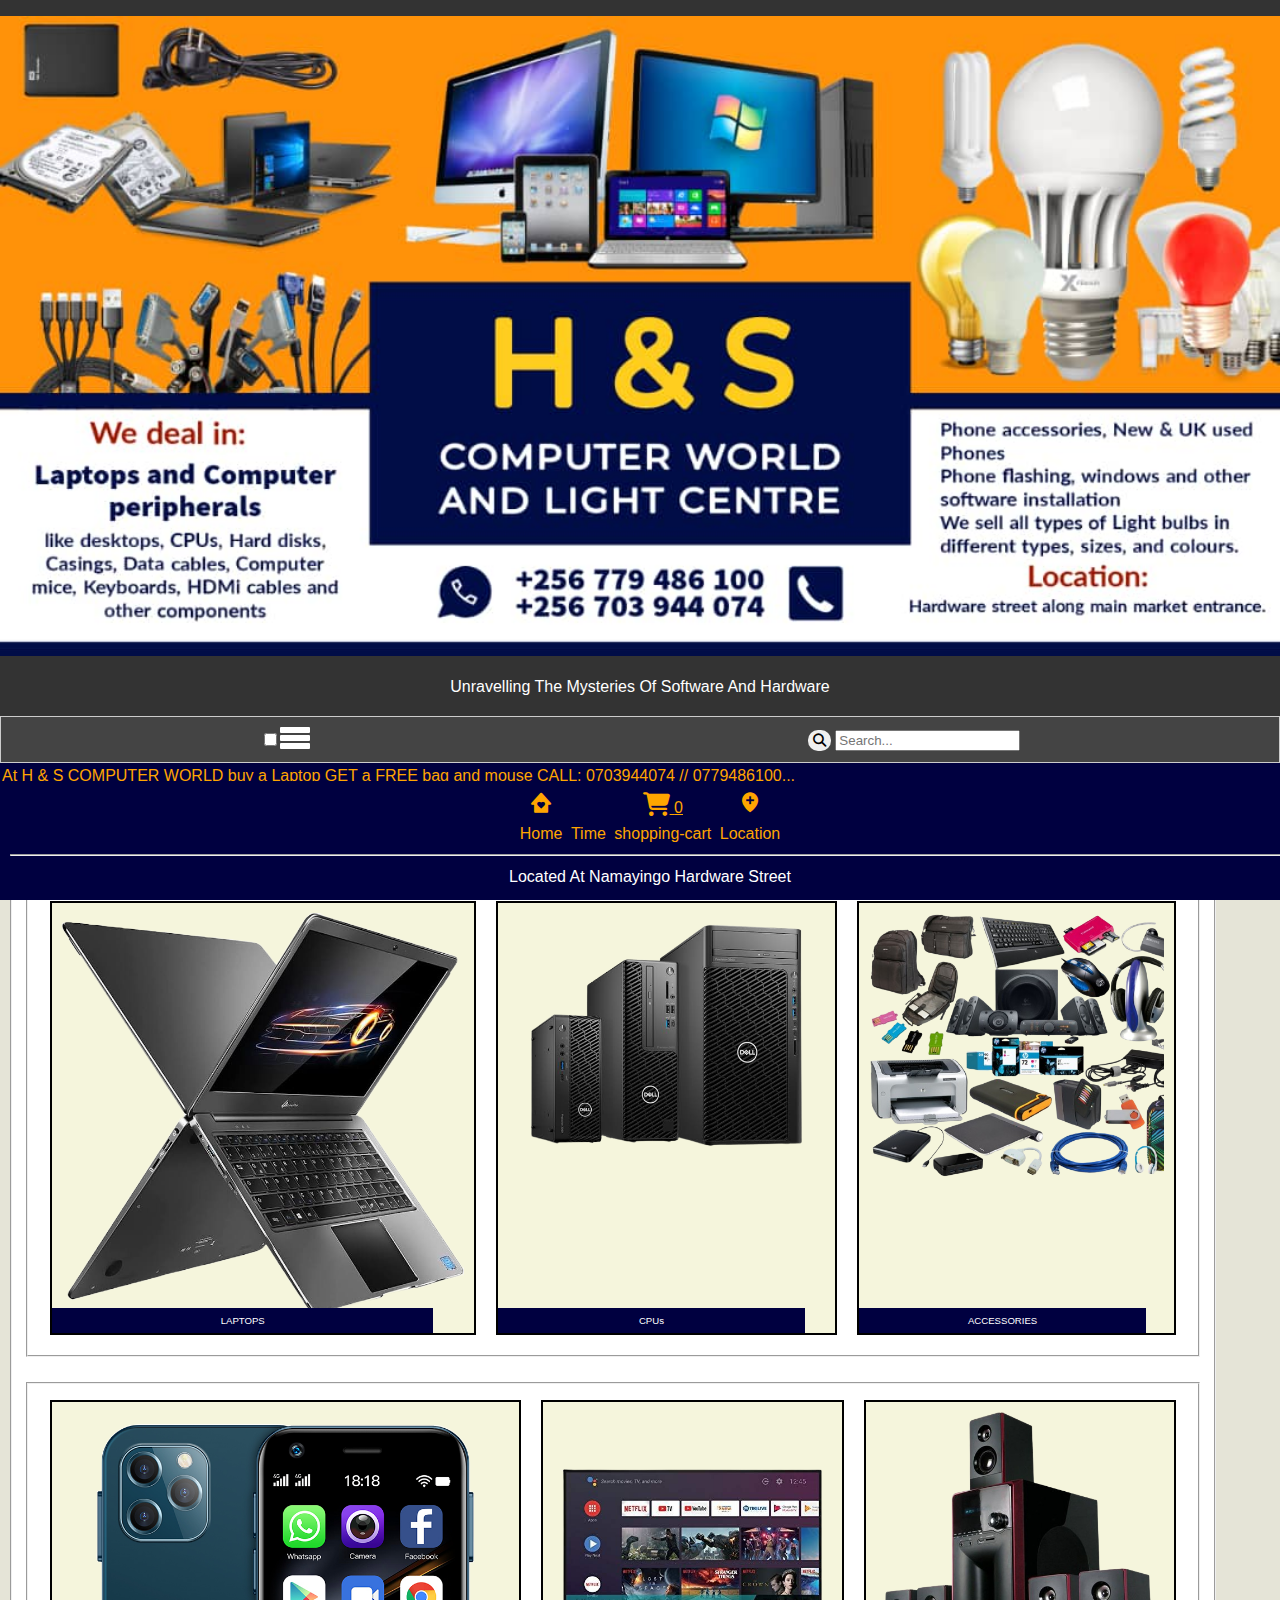
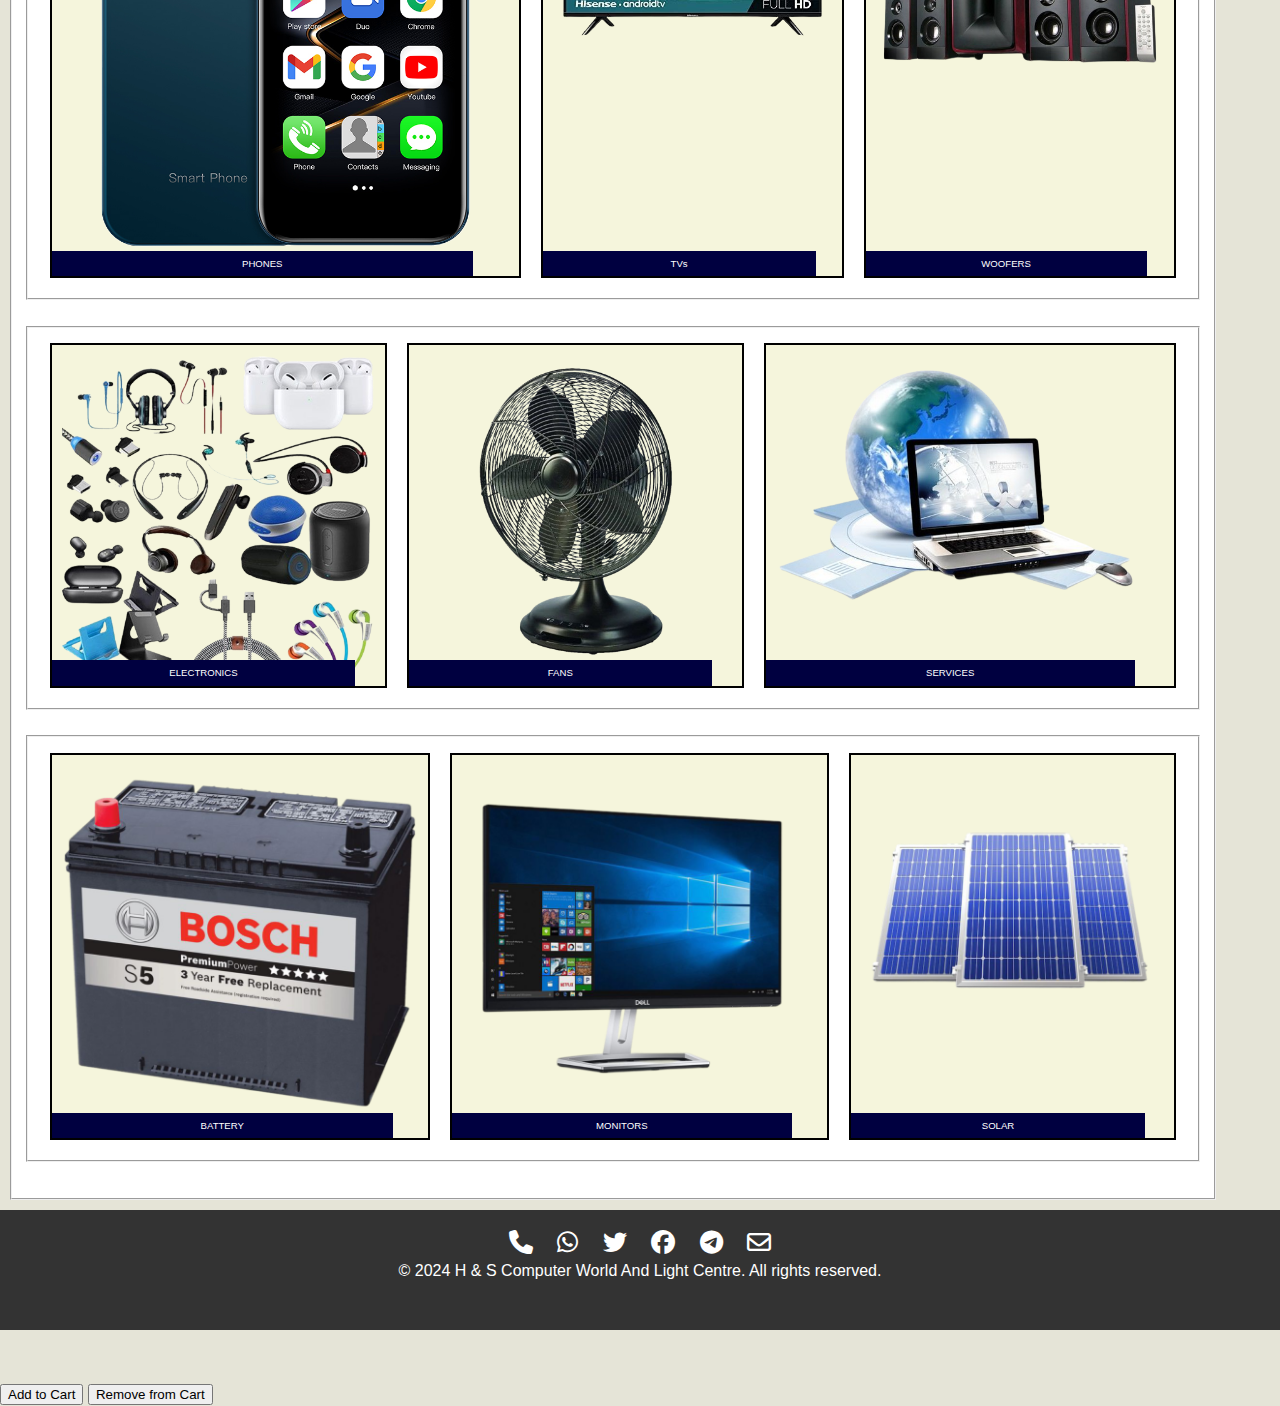
<file: index.html>
<!DOCTYPE html>
<html lang="en">
<head>
  <meta charset="UTF-8">
  <meta name="viewport" content="width=device-width, initial-scale=1.0">
  <title>H & S COMPUTER WORLD AND LIGHT CENTER</title>
  <link rel="stylesheet" href="stylesheet.css">
	<link rel="stylesheet" href="https://cdnjs.cloudflare.com/ajax/libs/font-awesome/5.15.3/css/all.min.css">
<link href='https://unpkg.com/boxicons@2.1.4/css/boxicons.min.css' rel='stylesheet'>
<link href='https://cdnjs.cloudflare.com/ajax/libs/font-awesome/6.6.0/css/all.min.css' rel='stylesheet'>

<script src="javascript.js"></script>

</head>
<body>
  <header>
    <h1> <img src = "IMG-20230722-WA0009.jpg" class="header-image"
     style="width: 100%; max-width: 100%;"
     style="width: 100%; max-width: 1600px;" media="(min-width: 350px)"
		 style= "height: 140px;"></h1>
    <p>Unravelling The Mysteries Of Software And Hardware</p>
     </header>  
<nav class="navbar">
<div class="container">	 
       <input type="checkbox" id="menu-toggle">
<label for="menu-toggle" class="hamburger">
  <span></span>
  <span></span>
  <span></span>
</label>
<div class="menu-links">
  <ul>
  <hr>
    <li><a href="index.html"><i class='bx bxs-home-heart'></i></i> Home</a></li>
	<hr>
    <li><a href="services.html"><i class="fa-brands fa-servicestack"></i></i> Services</a></li>
	<hr>
    <li><a href="about.html"><i class="fas fa-info"></i></i> About Us</a></li>
	<hr>
	    <li><a href="news.html"><i class='bx bxs-news'></i></i></i> News</a></li>
		<hr>
		    <li><a href="contact.html"><i class='bx bxs-contact'></i></i> Contact Us</a></li>
			
  </ul>
</div>
</div>
		<div class="Box">
  <button class="search-button">
    <i class="fas fa-search"></i> <!-- Use 'fas' instead of 'fa' for solid icons -->
  </button>
  <input type="text" id="search-input" placeholder="Search...">
  <div id="search-results"></div>
</div>

 
	</div>
  </nav>
	<legend style="background-color: #000040; margin-bottom: -35px;">
	<div class="moving-messages">
  <span>At H & S COMPUTER WORLD buy a Laptop GET a FREE bag and mouse CALL: 0703944074 //  0779486100...</span>
	</div> </legend>
  
    <fieldset style = "background-color: #333; width: 94%; margin-top: 10px; text-align: center; margin-right: 10px; margin-left: 10px;" >
	<h2 style ="color: white; font-size: 20px; margin-bottom: -25px;">OUR PRODUCTS AND SERVICES</h2><br></fieldset>
	 
	<fieldset style="background-color: white; margin-left: 10px; width: 92%; margin-right: 10px; margin-top: 10px; margin-bottom: 10px;" >  
  <br>
<fieldset>
	  	<div class="image-gallery">
		<div class="image-container" style="background-color: #f5f5dc;">
		
			<a href="laptops.html"> <img src="lap1.png" alt="Image 1"> </a>
			<div class="image-description" style="font-size:60%;">LAPTOPS</div>
		</div>
		<div class="image-container" style="background-color: #f5f5dc;">
			<a href="laptops.html"><img src="cpu1.png" alt="Image 2"> </a>
<div class="image-description" style="font-size:60%;">CPUs</div> 
		</div>
		<div class="image-container" style="background-color: #f5f5dc;">
			<img src="acc.png" alt="Image 3">
			<div class="image-description" style="font-size:60%;">ACCESSORIES</div>
		</div>
	</div>
</fieldset>
<br>
</p>

<fieldset>
<div class="image-gallery">
		<div class="image-container" style="background-color: #f5f5dc;">
		
			<a href="laptops.html"> <img src="phon1.png" alt="Image 1"> </a>
			<div class="image-description" style="font-size:60%;">PHONES</div>
		</div>
		<div class="image-container" style="background-color: #f5f5dc;">
			<a href="laptops.html"><img src="tvs.png" alt="Image 2"> </a>
<div class="image-description" style="font-size:60%;">TVs</div> 
		</div>
		<div class="image-container" style="background-color: #f5f5dc;">
			<img src="woofer.png" alt="Image 3">
			<div class="image-description" style="font-size:60%;">WOOFERS</div>
		</div>
	</div>
    
	  </fieldset >
	  <br>
	<fieldset>
<div class="image-gallery">
		<div class="image-container" style="background-color: #f5f5dc;">
		
			<a href="laptops.html"> <img src="electric.png" alt="Image 1"> </a>
			<div class="image-description" style="font-size:60%;">ELECTRONICS</div>
		</div>
		<div class="image-container" style="background-color: #f5f5dc;">
		
			<a href="laptops.html"> <img src="fan.png" alt="Image 1"> </a>
			<div class="image-description" style="font-size:60%;">FANS</div>
		</div>
		<div class="image-container" style="background-color: #f5f5dc;">
		
			<a href="laptops.html"> <img src="service.png" alt="Image 1"> </a>
			<div class="image-description" style="font-size:60%;">SERVICES</div>
		</div>
		
	</div>

    
	  </fieldset > <br>
	  <fieldset>
<div class="image-gallery">
		<div class="image-container" style="background-color: #f5f5dc;">
		
			<a href="laptops.html"> <img src="TJJ.png" alt="Image 1"> </a>
			<div class="image-description" style="font-size:60%;">BATTERY</div>
		</div>
		<div class="image-container" style="background-color: #f5f5dc;">
		
			<a href="laptops.html"> <img src="KHU.png" alt="Image 1"> </a>
			<div class="image-description" style="font-size:60%;">MONITORS</div>
		</div>
		<div class="image-container" style="background-color: #f5f5dc;">
		
			<a href="laptops.html"> <img src="SRH.png" alt="Image 1"> </a>
			<div class="image-description" style="font-size:60%;">SOLAR</div>
		</div>
		
	</div>

    
	  </fieldset > <br>
  </fieldset>
  
  <footer class="footer">
  <ul class="social-icons">
    <li><a href="tel:+256701095903"><i class="fas fa-phone"></i></a></li>
    <li><a href="https://chat.whatsapp.com/F1IRU1AucerI3TTk86q33o"><i class="fab fa-whatsapp"></i></a></li>
    <li><a href="https://twitter.com/sandemo28178000?t=6Z3G1-TTltlOrrAasp8LZA&s=09"><i class="fab fa-twitter"></i></a></li>
    <li><a href="https://facebook.com/groups/2350859638540746/"><i class="fab fa-facebook"></i></a></li>
    <li><a href="https://t.me/+QwJIkHl54C9mNGFk"><i class="fab fa-telegram"></i></a></li>
    <li><a href="mailto:sandemoses16@gmail.com"><i class="far fa-envelope"></i></a></li>
  </ul>
    <p>&copy; 2024 H & S Computer World And Light Centre. All rights reserved.</p><br>
	  
  </footer>

	<br> <br>
  
  <footer class="sticky-footer">
  <ul>
    <li><a href="index.html" style="color: orange;"> <i class='bx bxs-home-heart' style="color: orange;"></i></i><br> <p style="color: orange;">  </p></a>Home</li>
	<li><div class="clock">
  <p id="time"></p>
</div>Time </li>

<li> <a href="#" id="cart-icon" style="color: orange;">
  <i class="fa fa-shopping-cart" style="color: orange;"></i>
  <span id="cart-count">0</span>
</a><br> shopping-cart
</li>

<li><a href="map.html" style="color: orange;"> <i class='bx bxs-location-plus' style="color: orange;"></i></i><br> <p style="color: orange;">  </p></a>Location</li>
  </ul> <hr>
  
  <p style="color: white;"> Located At Namayingo Hardware Street </p>
</footer>
<button onclick="addItemToCart()">Add to Cart</button>
<button onclick="removeItemFromCart()">Remove from Cart</button>
</body>
</html>
</file>
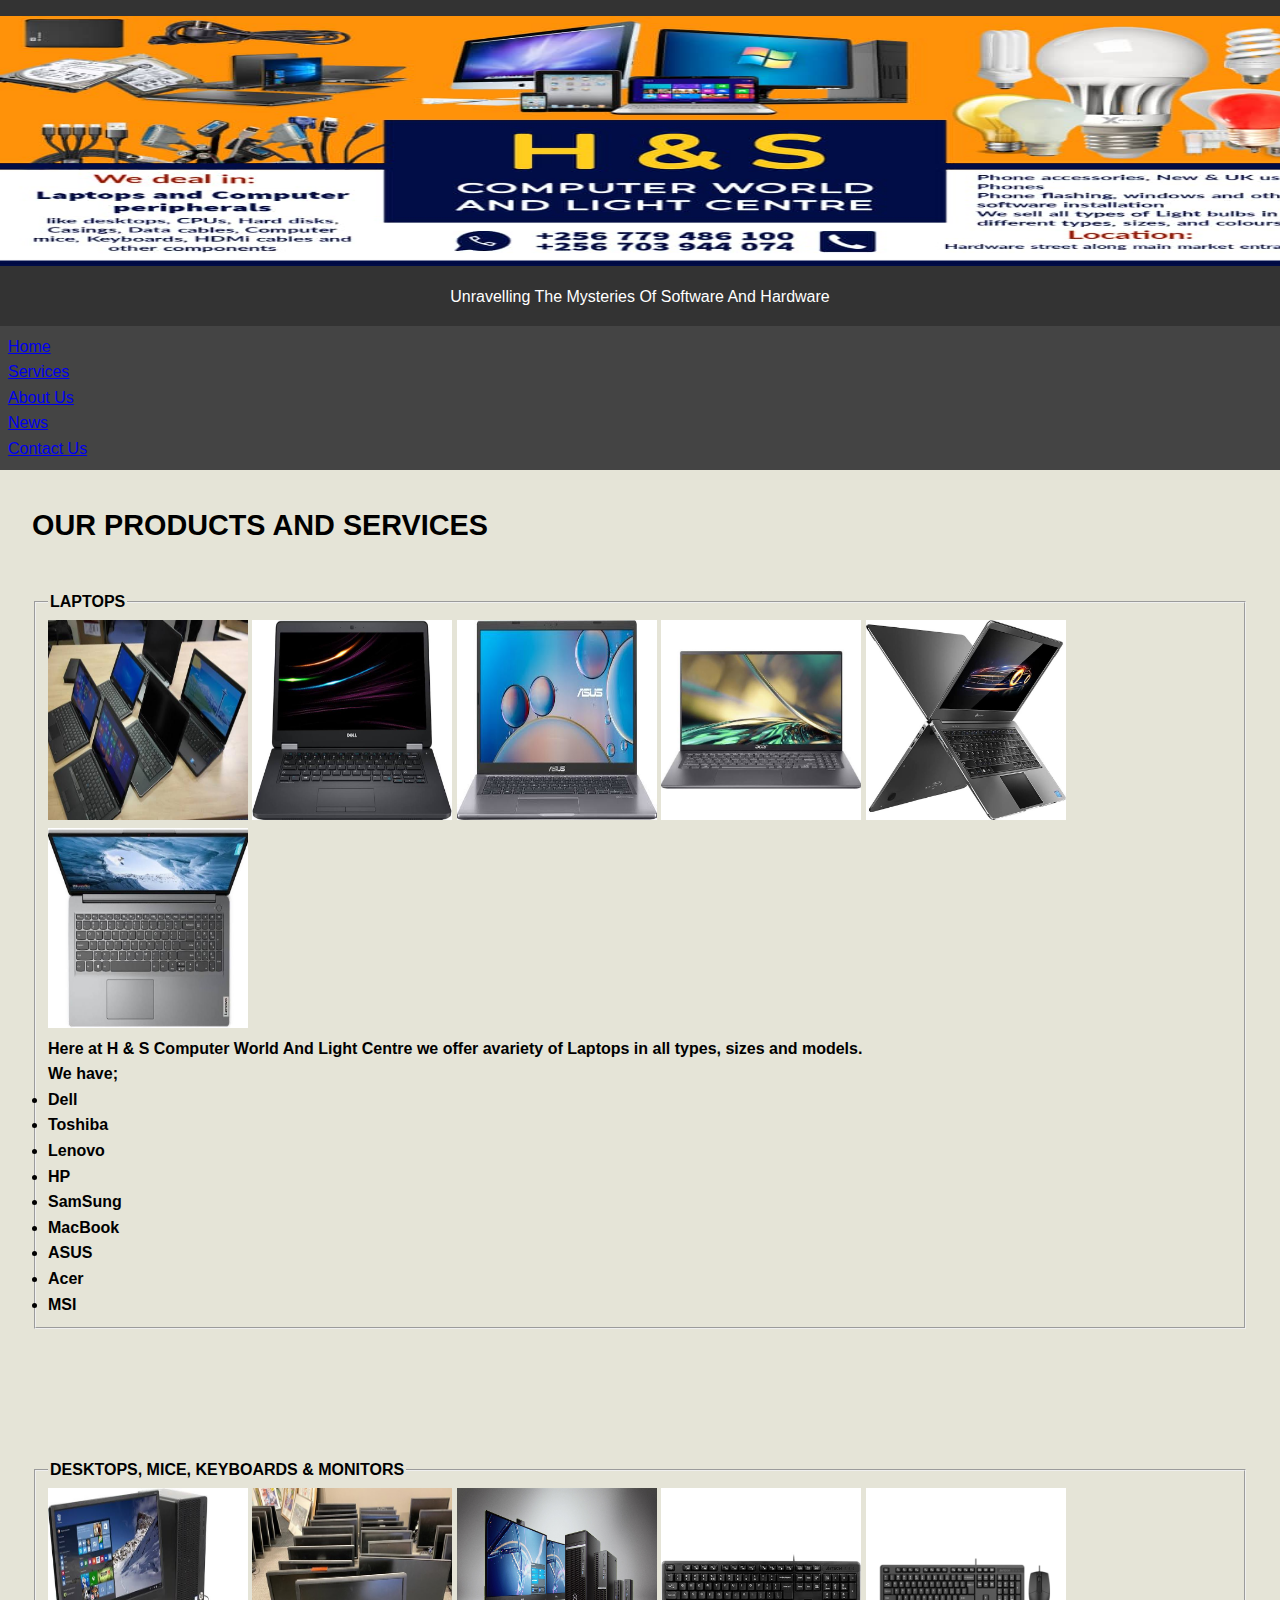
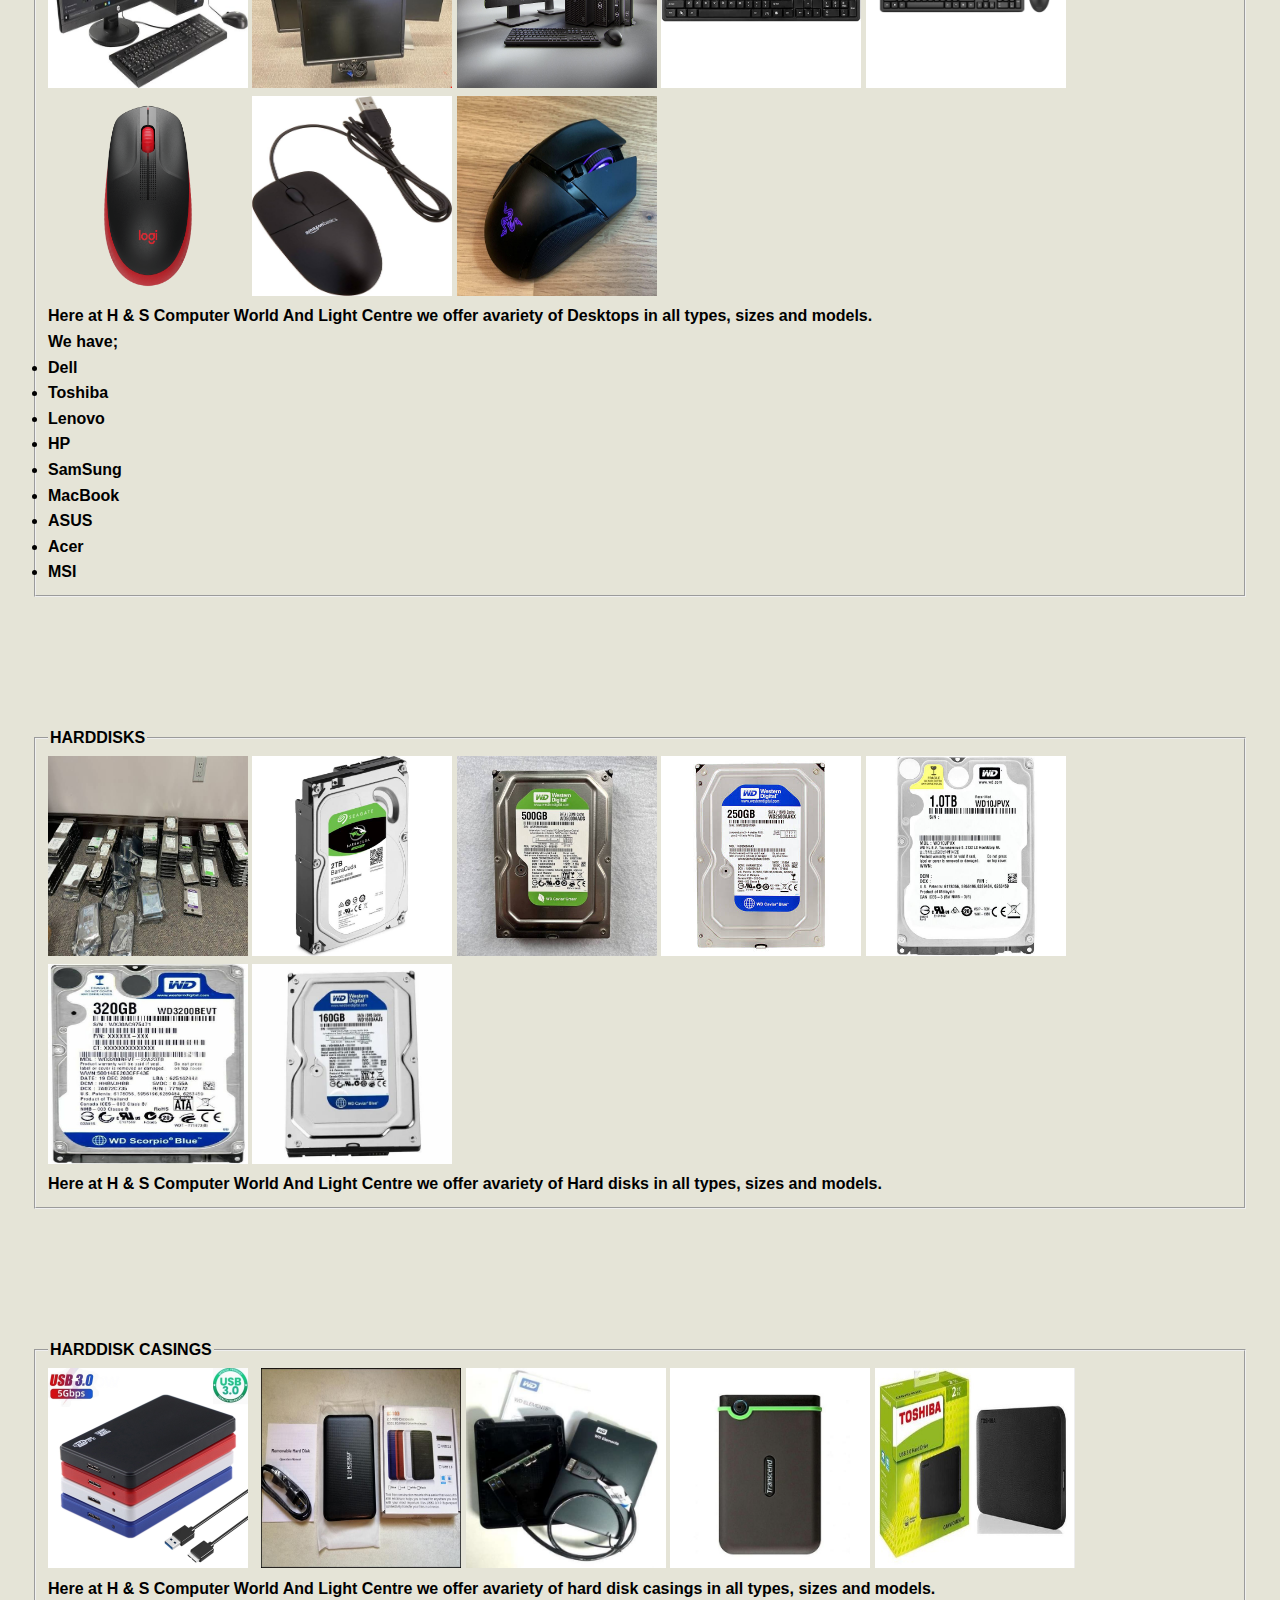
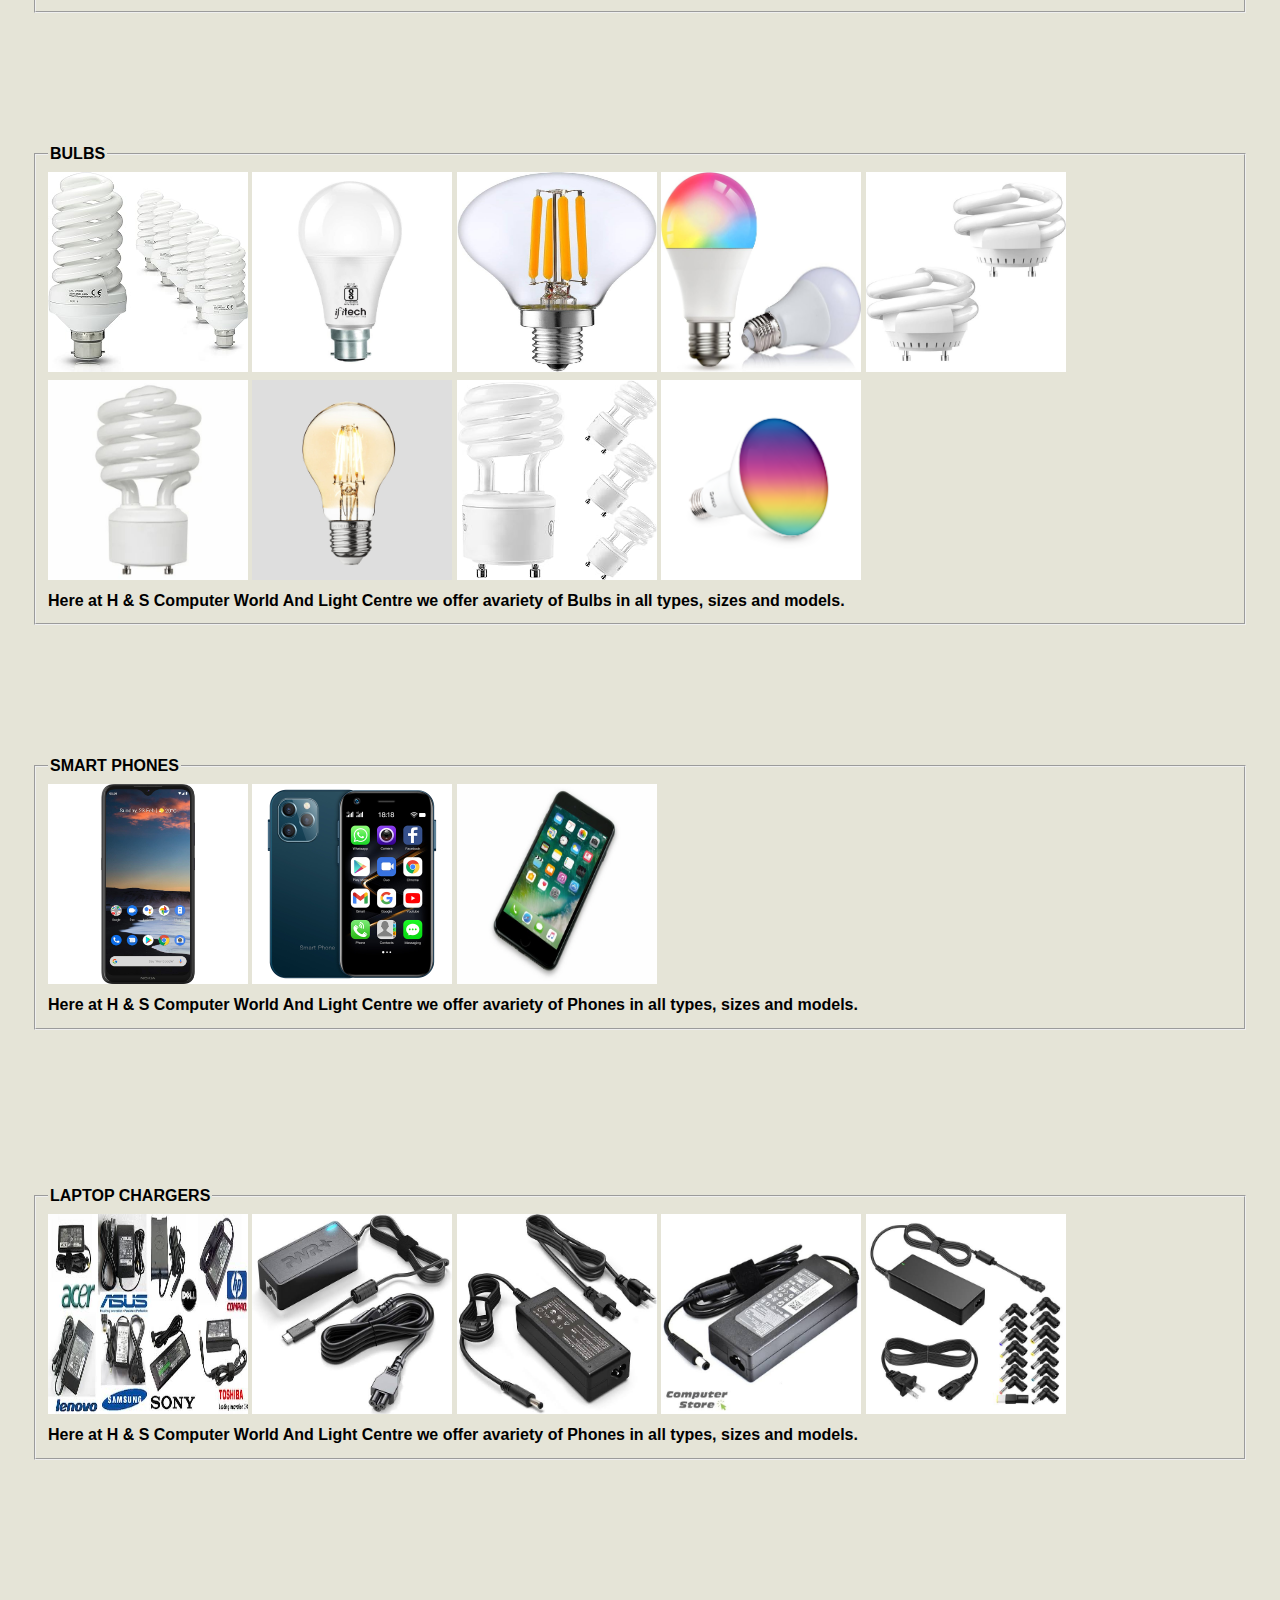
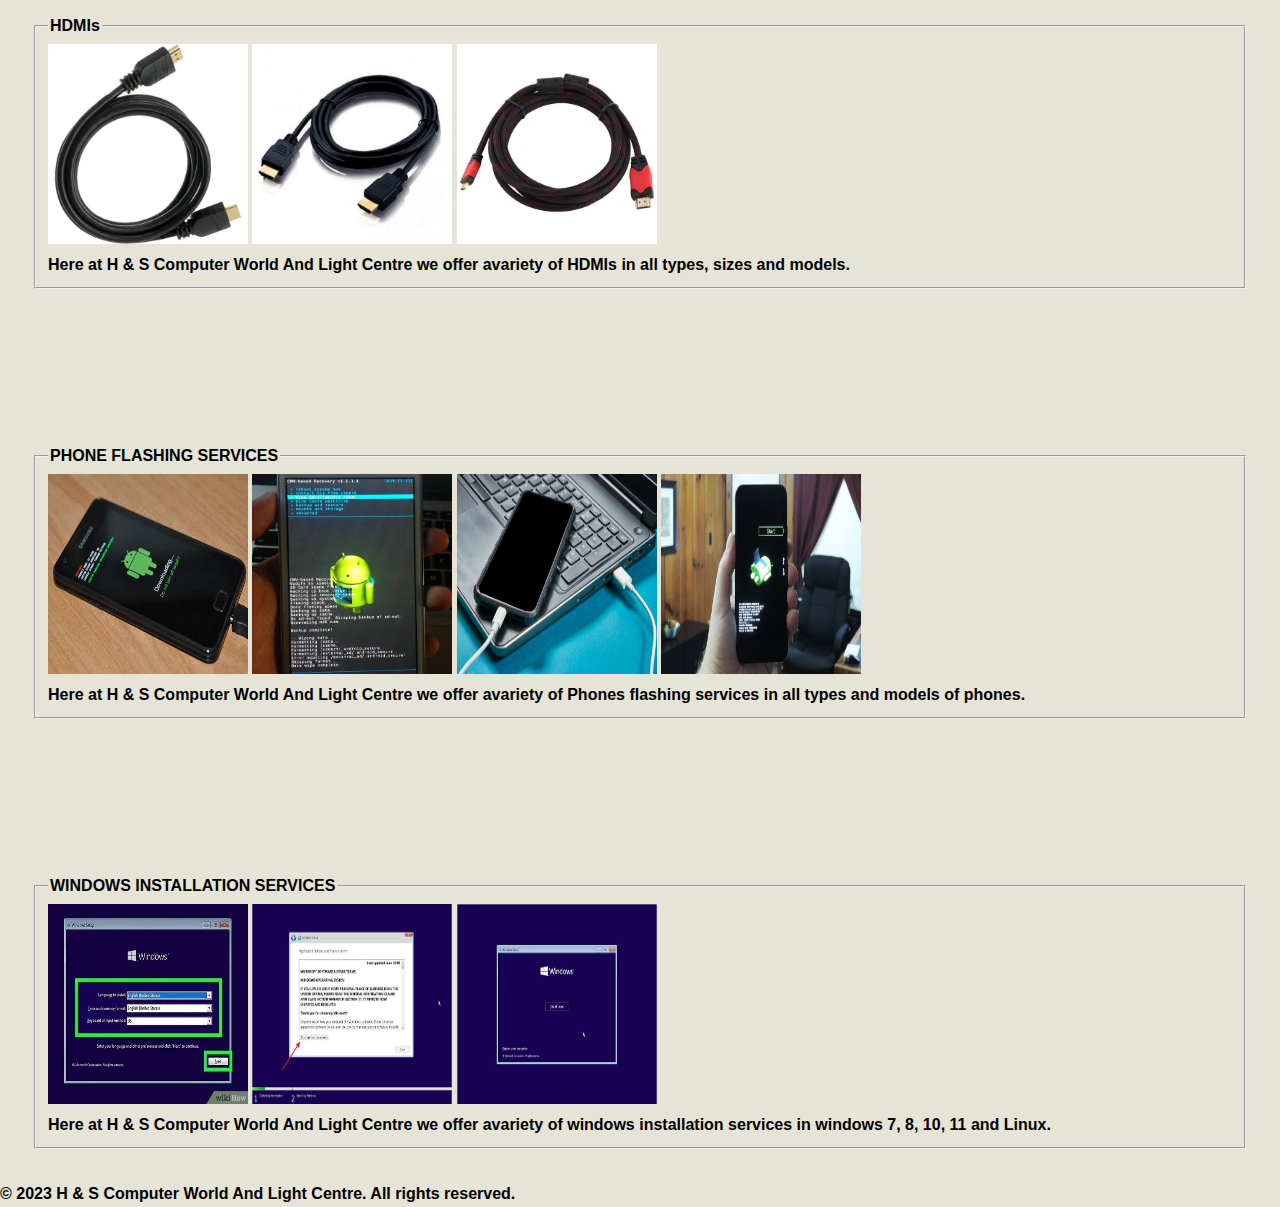
<file: index.HTML>
<!DOCTYPE html>
<html lang="en">
<head>
  <meta charset="UTF-8">
  <meta name="viewport" content="width=device-width, initial-scale=1.0">
  <title>H & S COMPUTER WORLD AND LIGHT CENTER</title>
  <link rel="stylesheet" href="stylesheet.css">
</head>
<body>
  <header>
    <h1> <img src = "IMG-20230722-WA0009.jpg" width ="1330" height ="250"></h1>
    <p>Unravelling The Mysteries Of Software And Hardware</p>
  </header>
  
  <nav>
    <ul>
      <li><a href="index.html">Home</a></li>
      <li><a href="services.html">Services</a></li>
      <li><a href="about.html">About Us</a></li>
      <li><a href="news.html">News</a></li>
      <li><a href="contact.html">Contact Us</a></li>
    </ul>
  </nav>
  
  <section>
    <h2>OUR PRODUCTS AND SERVICES</h2><br>
    <div>
	<fieldset>
	<legend> <b> LAPTOPS <b> </legend>
      <img src="images.jpeg" alt="Laptops" width= "200" height= "200">
	  <img src="6.jpeg" alt="Laptops" width= "200" height= "200">
	  <img src="7.jpeg" alt="Laptops" width= "200" height= "200">
	  <img src="8.jpeg" alt="Laptops" width= "200" height= "200">
	  <img src="10.jpeg" alt="Laptops" width= "200" height= "200">
	  <img src="11.jpeg" alt="Laptops" width= "200" height= "200">
      <p>Here at H & S Computer World And Light Centre we offer avariety of Laptops in all types, sizes and models.
	  <br>We have;
	 
<ul> 
<li> Dell</li>
<li> Toshiba</li>
<li> Lenovo</li>
<li> HP</li>
<li> SamSung</li>
<li> MacBook</li>
<li> ASUS</li>
<li> Acer</li>
<li> MSI</li>
</ul>
</fieldset>
 </p>
    </div>
    <div>
	 <br>
	  <br>
	  <br>
	  <br>
	  <br>
    
	  <fieldset>
	  <legend> <b> DESKTOPS, MICE, KEYBOARDS & MONITORS <b> </legend>
      <img src="desk.jpeg" alt="Desktops" width= "200" height= "200">
	   <img src="tor.jpg" alt="Monitors" width= "200" height= "200">
	    <img src="moni.jpg" alt="Desktop" width= "200" height= "200">
		 <img src="key.jpg" alt="Keyboard" width= "200" height= "200">
		 <img src="bod.jpg" alt="Keyboard" width= "200" height= "200">
		  <img src="ice.png" alt="mouse" width= "200" height= "200">
		   <img src="mic.jpg" alt="mouse" width= "200" height= "200">
		    <img src="mou.jpg" alt="mouse" width= "200" height= "200">
      <p>Here at H & S Computer World And Light Centre we offer avariety of Desktops in all types, sizes and models.
	  <br>We have;
	 
<ul> 
<li> Dell</li>
<li> Toshiba</li>
<li> Lenovo</li>
<li> HP</li>
<li> SamSung</li>
<li> MacBook</li>
<li> ASUS</li>
<li> Acer</li>
<li> MSI</li>
</ul>
</fieldset>
</p>
    </div>
    <br>
	  <br>
	  <br>
	  <br>
	  <br>
	 <p>
    </div>
    <div>
    
	  <fieldset>
	  <legend> <b> HARDDISKS <b> </legend>
      <img src="hard.jpeg" alt="Harddisks" width ="200" height="200" >
	  <img src="itb.jpeg" alt="Hard disk" width ="200" height="200">
	  <img src="mb.jpeg" alt="Hard disk" width ="200" height="200">
	  <img src="gb.jpeg" alt="Hard disk" width ="200" height="200">
	  <img src="ggb.jpeg" alt="Hard disk" width ="200" height="200">
	  <img src="tb.jpeg" alt="Hard disk casing" width ="200" height="200">
	  <img src="160.jpg" alt="Hard disk casing" width ="200" height="200">
      <p>Here at H & S Computer World And Light Centre we offer avariety of Hard disks in all types, sizes and models.
	  </fieldset>
	  </p>
	   <br>
	  <br>
	  <br>
	  <br>
	  <br>
	   <p>
    </div>
    <div>
      
	  <fieldset>
	  <legend> <b> HARDDISK CASINGS <b> </legend>
      <img src="case.jpg" alt="Hard disk casing" width ="200" height="200">
	  &nbsp
	  <img src="185120083.jpeg" alt="Hard disk casing" width ="200" height="200">
	   <img src="2.jpg" alt="Hard disk casing" width ="200" height="200">
	    <img src="1.jpg" alt="Hard disk casing" width ="200" height="200">
		 <img src="23.jpg" alt="Hard disk casing" width ="200" height="200">
      <p>Here at H & S Computer World And Light Centre we offer avariety of hard disk casings in all types, sizes and models.
	  </fieldset>
	  
	  </p>
	   <br>
	  <br>
	  <br>
	  <br>
	  <br>
	   <p>
    </div>
    <div>
      
	  <fieldset>
	  <legend> <b> BULBS <b> </legend>
      <img src="b.jpg" alt="Bulb" width ="200" height="200">
	    <img src="bu.jpg" alt="Bulb" width ="200" height="200">
		<img src="bi.jpg" alt="Bulb" width ="200" height="200">
		<img src="bil.jpg" alt="Bulb" width ="200" height="200">
		<img src="bin.jpeg" alt="Bulb" width ="200" height="200">
		<img src="bul.jpg" alt="Bulb" width ="200" height="200">
		<img src="bulb.jpg" alt="Bulb" width ="200" height="200">
		<img src="bilb.jpg" alt="Bulb" width ="200" height="200">
		<img src="Sunco_BR20_MainImage_1pk.png" alt="Bulb" width ="200" height="200">
      <p>Here at H & S Computer World And Light Centre we offer avariety of Bulbs in all types, sizes and models.
	  </fieldset>
	 
	  </p>
	   <br>
	  <br>
	  <br>
	  <br>
	  <br>
	   <p>
    </div>
    <div>
     
	  <fieldset>
	  <legend> <b> SMART PHONES <b> </legend>
      <img src="61L1ItFgFHL.jpg" alt="phone" width ="200" height="200">
	    <img src="1111.jpg" alt="phone" width ="200" height="200">
		<img src="2332.jpg" alt="phone" width ="200" height="200">
      <p>Here at H & S Computer World And Light Centre we offer avariety of Phones in all types, sizes and models.
	  </p>
	  </fieldset>
	  
	   <p>
    </div>
    <div>
	<br>
	  <br>
	  <br>
	  <br>
	  <br>
	  <br>
	 
      
	  <fieldset>
	   <legend>  <b>LAPTOP CHARGERS<b> </legend>
      <img src="ch.jpeg" alt="phone" width ="200" height="200">
	    <img src="ca.jpg" alt="phone" width ="200" height="200">
		<img src="chard.jpeg" alt="phone" width ="200" height="200">
		<img src="age.jpeg" alt="phone" width ="200" height="200">
		<img src="har.jpeg" alt="phone" width ="200" height="200">
      <p>Here at H & S Computer World And Light Centre we offer avariety of Phones in all types, sizes and models.
	  </p>
	  </fieldset>
	  
	  
	     <p>
    </div>
    <div>
	<br>
	  <br>
	  <br>
	  <br>
	  <br>
	  <br>
	 
      
	  <fieldset>
	   <legend>  <b>HDMIs<b> </legend>
      <img src="hd.jpeg" alt="hdni" width ="200" height="200">
	    <img src="hm.jpeg" alt="hdmi" width ="200" height="200">
		<img src="h.jpeg" alt="hdmi" width ="200" height="200">
      <p>Here at H & S Computer World And Light Centre we offer avariety of HDMIs in all types, sizes and models.
	  </p>
	  </fieldset>
	  
	  
	     <p>
    </div>
    <div>
	<br>
	  <br>
	  <br>
	  <br>
	  <br>
	  <br>
	 
      
	  <fieldset>
	   <legend>  <b>PHONE FLASHING SERVICES<b> </legend>
      <img src="f.jpeg" alt="phone" width ="200" height="200">
	    <img src="fla.jpeg" alt="phone" width ="200" height="200">
		<img src="flas.jpeg" alt="phone" width ="200" height="200">
		<img src="fl.jpeg" alt="phone" width ="200" height="200">
      <p>Here at H & S Computer World And Light Centre we offer avariety of Phones flashing services in all types and models of phones.
	  </p>
	  </fieldset>
	  
	  
	   <p>
    </div>
    <div>
	<br>
	  <br>
	  <br>
	  <br>
	  <br>
	  <br>
	 
      
	  <fieldset>
	   <legend>  <b>WINDOWS INSTALLATION SERVICES<b> </legend>
      <img src="wi.jpeg" alt="windows installation" width ="200" height="200">
	    <img src="win.jpeg" alt="windows installation" width ="200" height="200">
		<img src="wid.jpeg" alt="windows installation" width ="200" height="200">
      <p>Here at H & S Computer World And Light Centre we offer avariety of windows installation services in windows 7, 8, 10, 11 and Linux.
	  </p>
	  </fieldset>
	  
  </section>
  
  <footer>
    <p>&copy; 2023 H & S Computer World And Light Centre. All rights reserved.</p>
  </footer>
</body>
</html>
</file>
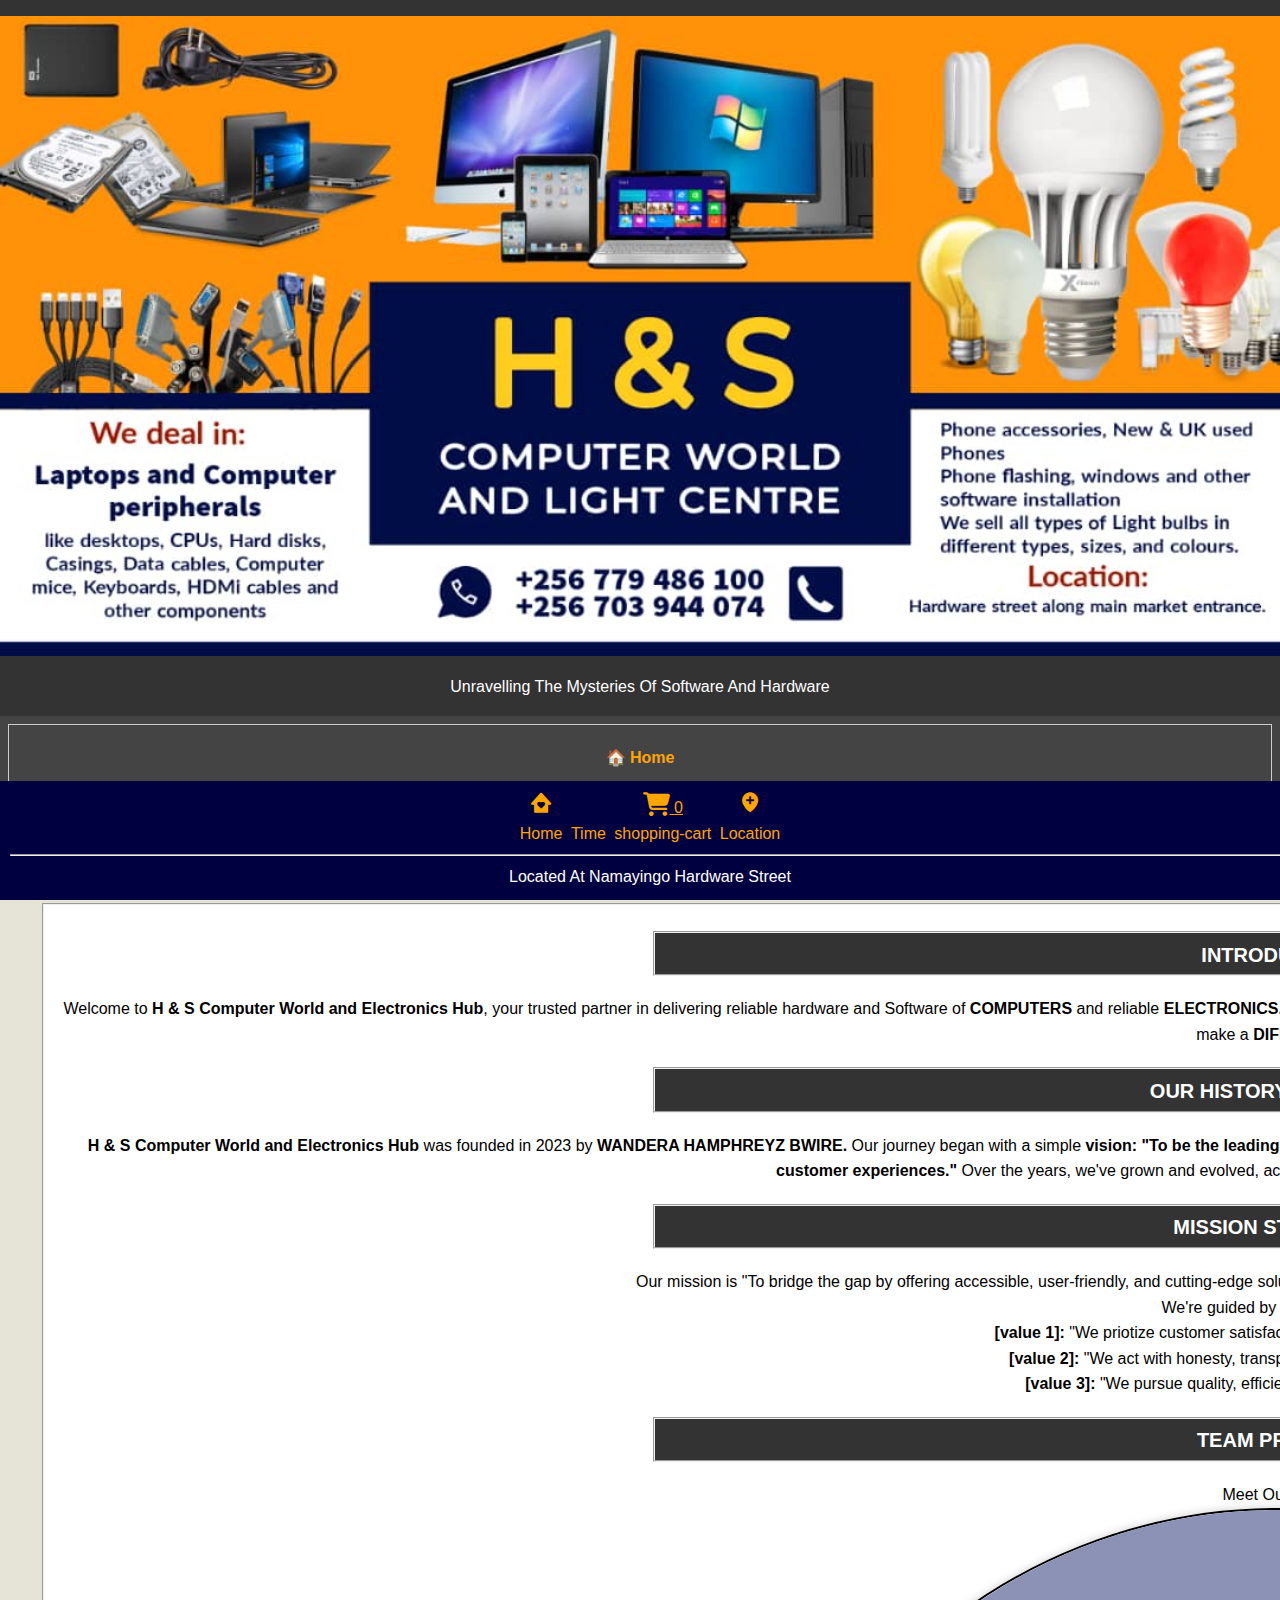
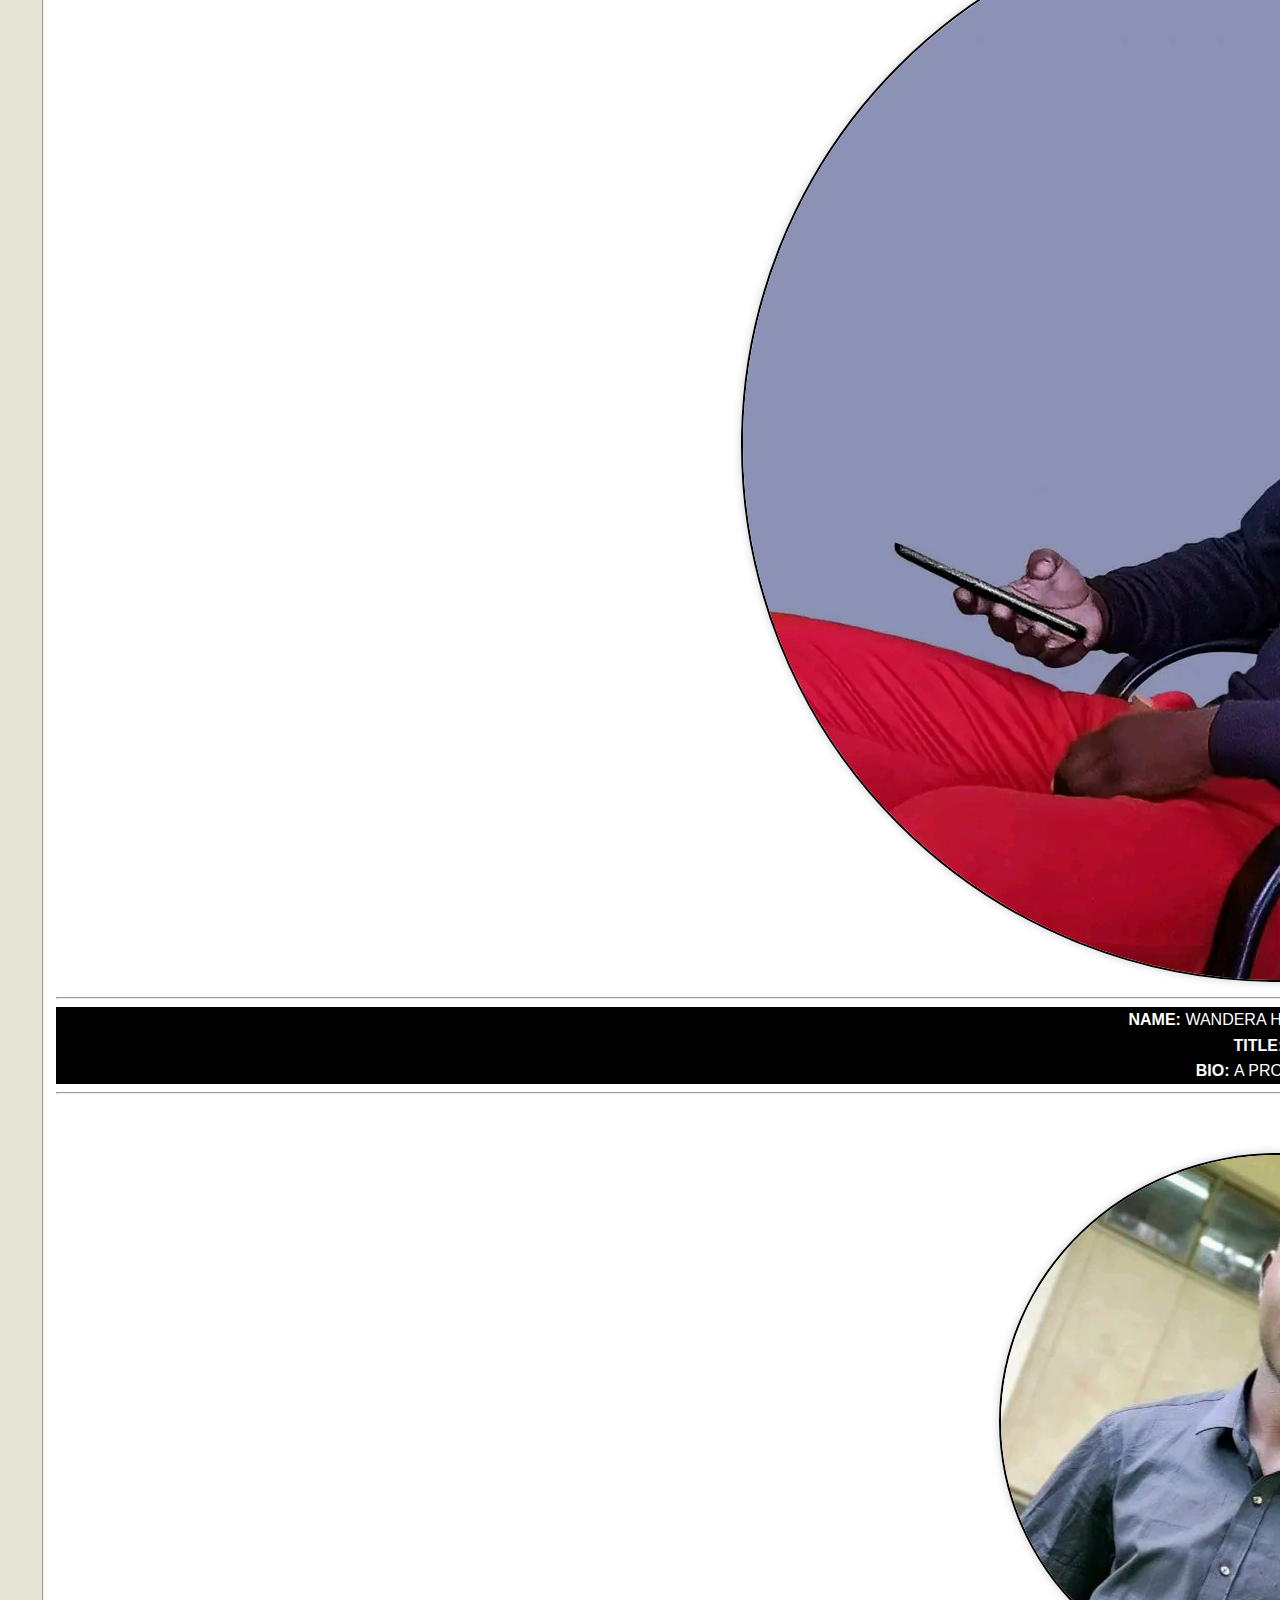
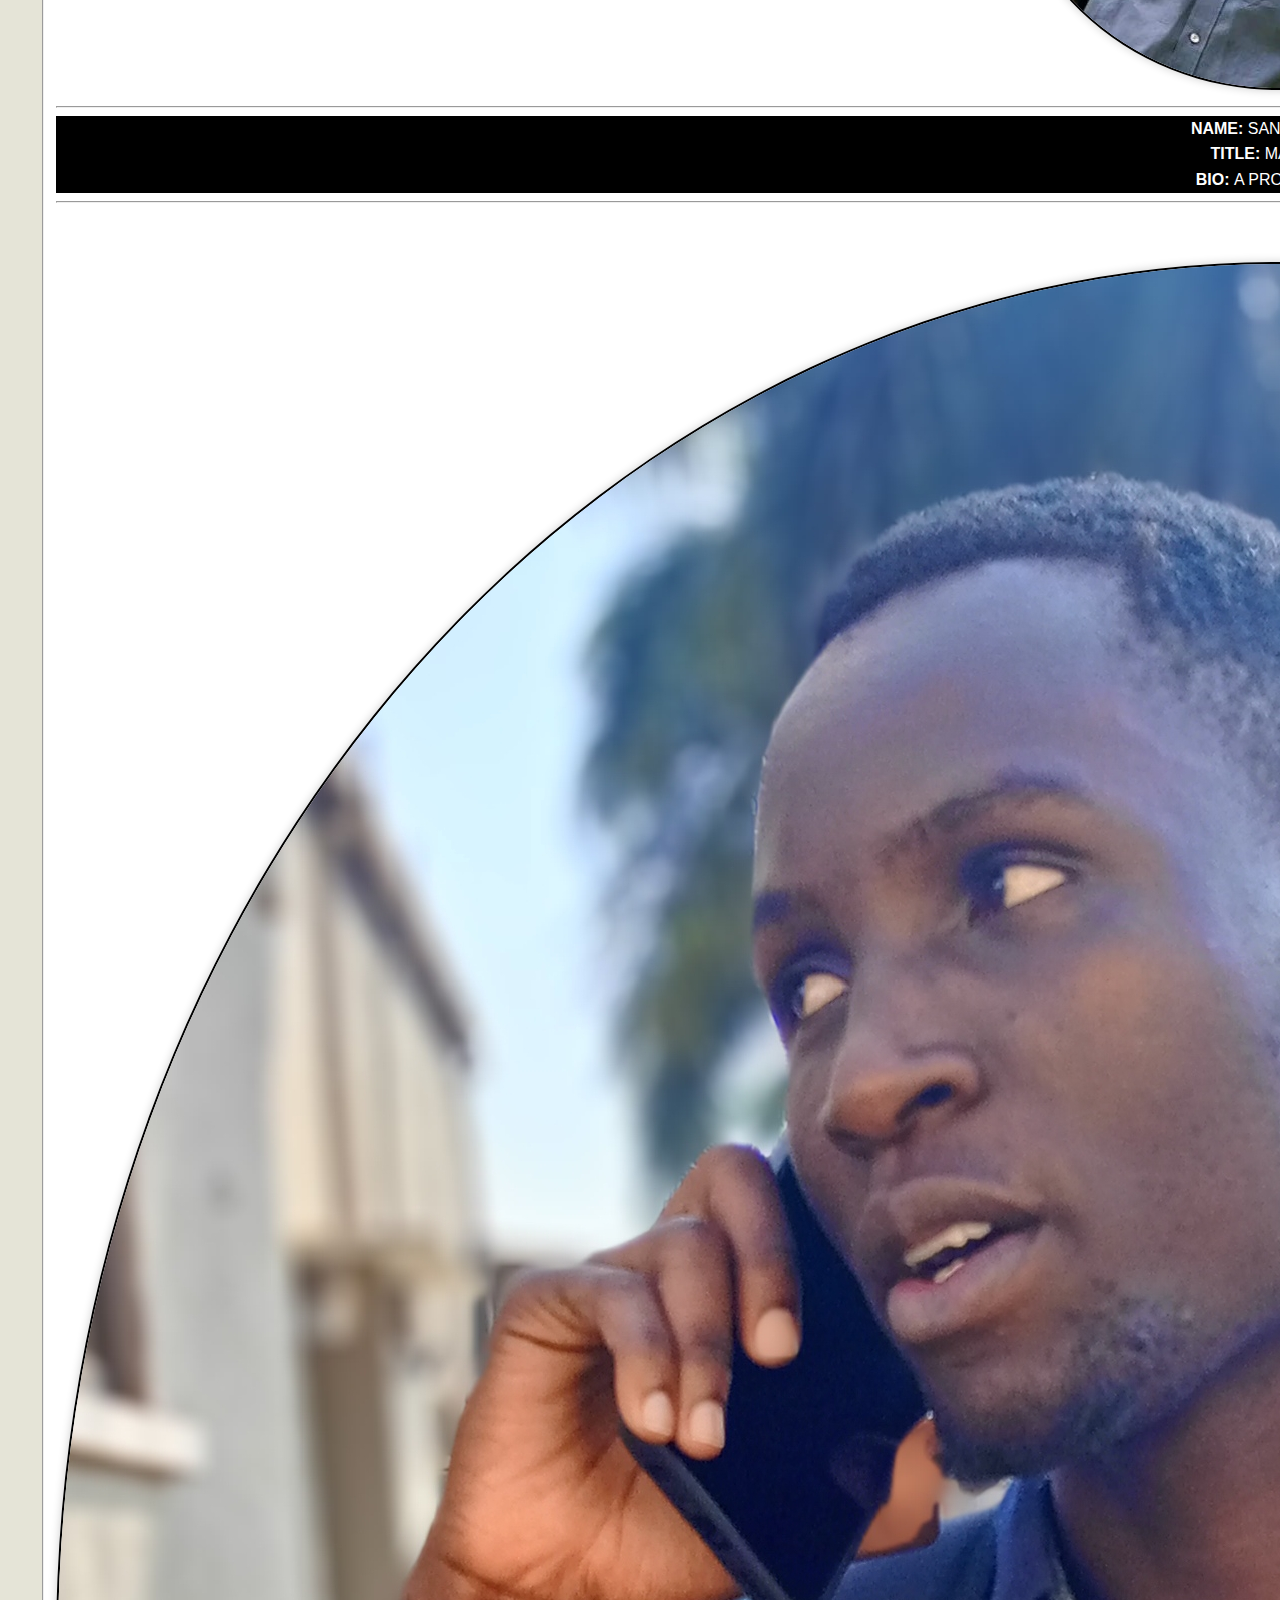
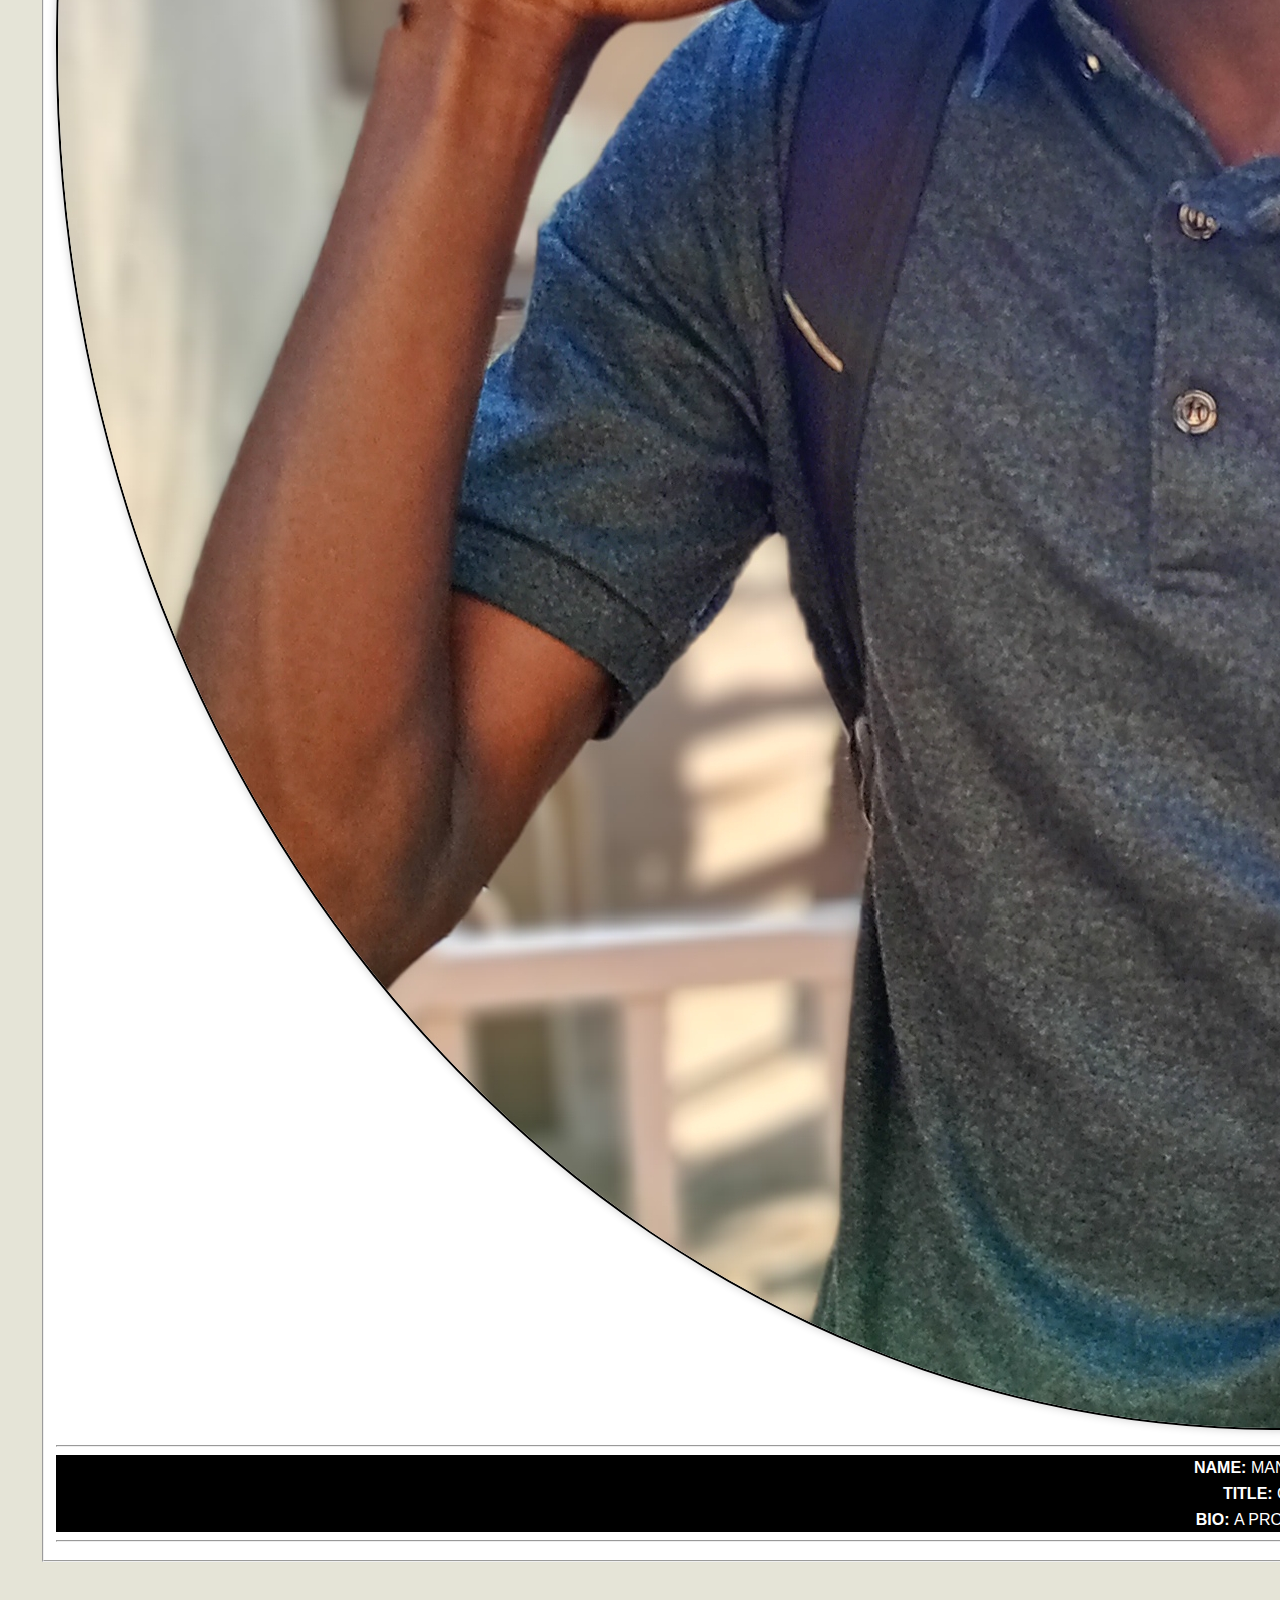
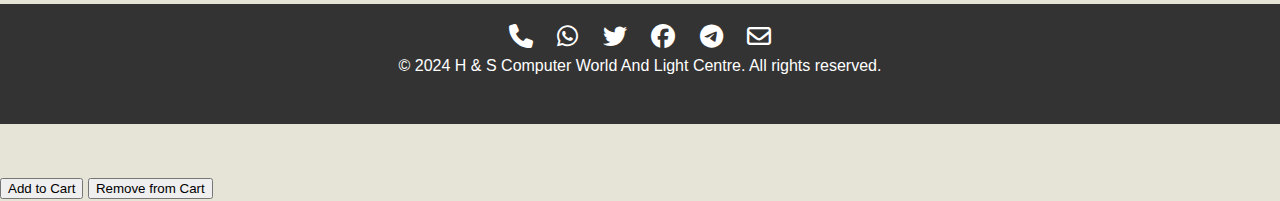
<file: about.html>
<!DOCTYPE html>
<html lang="en">
<head>
   <meta charset="UTF-8">
  <meta name="viewport" content="width=device-width, initial-scale=1.0">
  <title>H & S COMPUTER WORLD AND LIGHT CENTRE</title>
  <link rel="stylesheet" href="stylesheet.css">
	<link rel="stylesheet" href="https://cdnjs.cloudflare.com/ajax/libs/font-awesome/5.15.3/css/all.min.css">
<link href='https://unpkg.com/boxicons@2.1.4/css/boxicons.min.css' rel='stylesheet'>
<link href='https://cdnjs.cloudflare.com/ajax/libs/font-awesome/6.6.0/css/all.min.css' rel='stylesheet'>
<script src="javascript.js"></script>
</head>
<body>
  <header>
     <h1> <img src = "IMG-20230722-WA0009.jpg" class="header-image"
     style="width: 100%; max-width: 100%;"
     style="width: 100%; max-width: 1600px;" media="(min-width: 350px)"
		 style= "height: 140px;"></h1>
    <p>Unravelling The Mysteries Of Software And Hardware</p>
  </header>
  
  <nav>
    <ul class="navbar">
      <li><a href="index.html">&#127968 Home </a></li>
    </ul>
  </nav>
  <section>

   <fieldset style = "background-color: #333; width: 94%; margin-top: 10px; text-align: center; margin-right: 10px; margin-left: 10px;" >
	<h2 style ="color: white; font-size: 20px; margin-bottom: -25px;">ABOUT US</h2><br></fieldset>
	 
	<fieldset style="background-color: white; margin-left: 10px; width: 92%; text-align: center; margin-right: 10px; margin-top: 10px; margin-bottom: 10px;" > 
	
    <fieldset style = "background-color: #333; width: 50%; margin: 20px auto; display: flex; justify-content: center; text-align: center;" >
	<h2 style ="color: white; font-size: 20px; margin-bottom: -25px;">INTRODUCTION</h2><br></fieldset>
	
	<p>Welcome to <b>H & S Computer World and Electronics Hub</b>, your trusted partner in delivering reliable hardware and Software
	of <b>COMPUTERS</b> and reliable <b>ELECTRONICS.</b>
	We're passsionate about delivering exceptional <b>LAPTOPS, CPUS, MONITORS, BULBS, TVS, SOUND SYSTEMS, FUNS, PHONES</b> and other products and services that make a <b>DIFFERENCE.</b></p>
    
	 <fieldset style = "background-color: #333; width: 50%; margin: 20px auto; display: flex; justify-content: center; text-align: center;" >
	<h2 style ="color: white; font-size: 20px; margin-bottom: -25px;">OUR HISTORY & TIMELINE</h2><br></fieldset>
	<p><b>H & S Computer World and Electronics Hub</b> was founded in 2023 by <b> WANDERA HAMPHREYZ BWIRE.</b> Our journey began with
	a simple <b>vision: "To be the leading technology retailer, empowering individuals and businesses to thrive in the digital age, by delivering exceptional products,
	expert solutions, and unparalled customer experiences."</b> Over the years, we've grown and evolved, achieving milestones that have shaped our company into what it is today.
	</p>
	
	 <fieldset style = "background-color: #333; width: 50%; margin: 20px auto; display: flex; justify-content: center; text-align: center;" >
	<h2 style ="color: white; font-size: 20px; margin-bottom: -25px;">MISSION STATEMENT</h2><br></fieldset>
	<p> Our mission is "To bridge the gap by offering accessible, user-friendly, and cutting-edge solutions, backed by knowledgeable staff, competitive pricing, 
	and unparalled customer care." <br> We're guided by our core values: <br>
	<b>[value 1]: </b>"We priotize customer satisfaction and strive to exceed expectations." <br>
	<b>[value 2]: </b>"We act with honesty, transparency, and ethics in all interactions." <br>
	<b>[value 3]: </b>"We pursue quality, efficiency, and continuous improvement."</p>
	
	 <fieldset style = "background-color: #333; width: 50%; margin: 20px auto; display: flex; justify-content: center; text-align: center;" >
	<h2 style ="color: white; font-size: 20px; margin-bottom: -25px;">TEAM PROFILES</h2><br></fieldset>
	<p>Meet Our team:<br> <img src="hann.jpg" alt="CEO" style="object-fit: cover; border: 2px solid; box-shadow: 0 0 10px rgba(0,0,0,0.2); border-radius: 50%;">
	<br><hr><div style="background-color: black;"><p style= "color: white;"> <b>NAME: </b>WANDERA HAMPHREYZ BWIRE <br><b>TITLE: </b>CEO     <br><b>BIO: </b>A PROUD SAMIA </p></div><hr>
	<br>
	<br> <img src="1726664.jpg" alt="MANAGER" style="object-fit: cover; border: 2px solid; box-shadow: 0 0 10px rgba(0,0,0,0.2); border-radius: 50%;">
	<br><hr><div style="background-color: black;"> <p style= "color: white;"><b>NAME: </b>SANDE MOSES <br><b>TITLE: </b>MANAGER   <br><b>BIO: </b>A PROUD SAMIA </p></div><hr>
	<br>
	<br> <img src="FFGW.jpg" alt="GUESS" style="object-fit: cover; border: 2px solid; box-shadow: 0 0 10px rgba(0,0,0,0.2); border-radius: 50%;">
	<br><hr> <div style="background-color: black;"><p style= "color: white;"><b>NAME: </b>MANDE BRIAN <br><b>TITLE: </b>GUESS     <br><b>BIO: </b>A PROUD SAMIA </p></div><hr>
  </fieldset>
  </section>
  
  
	  <footer class="footer">
  <ul class="social-icons">
    <li><a href="tel:+256701095903"><i class="fas fa-phone"></i></a></li>
    <li><a href="https://chat.whatsapp.com/F1IRU1AucerI3TTk86q33o"><i class="fab fa-whatsapp"></i></a></li>
    <li><a href="https://twitter.com/sandemo28178000?t=6Z3G1-TTltlOrrAasp8LZA&s=09"><i class="fab fa-twitter"></i></a></li>
    <li><a href="https://facebook.com/groups/2350859638540746/"><i class="fab fa-facebook"></i></a></li>
    <li><a href="https://t.me/+QwJIkHl54C9mNGFk"><i class="fab fa-telegram"></i></a></li>
    <li><a href="mailto:sandemoses16@gmail.com"><i class="far fa-envelope"></i></a></li>
  </ul>
    <p>&copy; 2024 H & S Computer World And Light Centre. All rights reserved.</p><br>
	  
  </footer>

	<br> <br>
  
  <footer class="sticky-footer">
  <ul>
    <li><a href="index.html" style="color: orange;"> <i class='bx bxs-home-heart' style="color: orange;"></i></i><br> <p style="color: orange;">  </p></a>Home</li>
	<li><div class="clock">
  <p id="time"></p>
</div>Time </li>

<li> <a href="#" id="cart-icon" style="color: orange;">
  <i class="fa fa-shopping-cart" style="color: orange;"></i>
  <span id="cart-count">0</span>
</a><br> shopping-cart
</li>

<li><a href="map.html" style="color: orange;"> <i class='bx bxs-location-plus' style="color: orange;"></i></i><br> <p style="color: orange;">  </p></a>Location</li>
  </ul> <hr>
  
  <p style="color: white;"> Located At Namayingo Hardware Street </p>
</footer>
<button onclick="addItemToCart()">Add to Cart</button>
<button onclick="removeItemFromCart()">Remove from Cart</button>
</body>
</html>
</file>
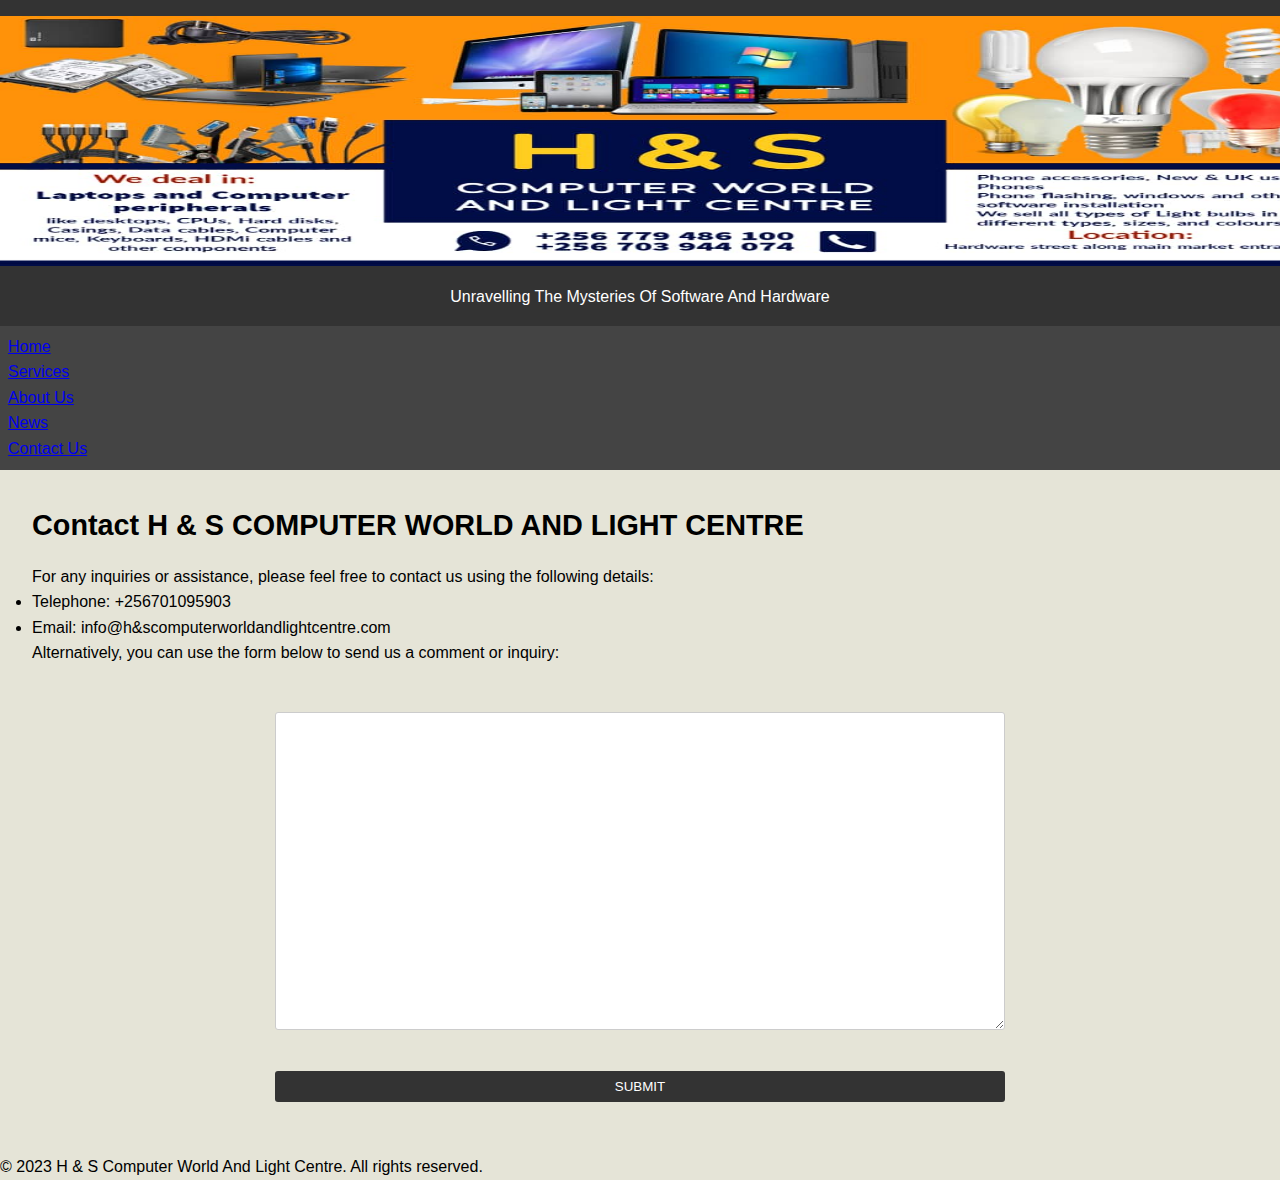
<file: contact.HTML>
<!DOCTYPE html>
<html lang="en">
<head>
   <meta charset="UTF-8">
  <meta name="viewport" content="width=device-width, initial-scale=1.0">
  <title>H & S COMPUTER WORLD AND LIGHT CENTRE</title>
  <link rel="stylesheet" href="stylesheet.css">
</head>
<body>
  <header>
    <h1> <img src = "IMG-20230722-WA0009.jpg" width ="1330" height ="250"></h1>
    <p>Unravelling The Mysteries Of Software And Hardware</p>
  </header>
  
  <nav>
    <ul>
      <li><a href="index.html">Home</a></li>
      <li><a href="services.html">Services</a></li>
      <li><a href="about.html">About Us</a></li>
      <li><a href="news.html">News</a></li>
      <li><a href="contact.html">Contact Us</a></li>
    </ul>
  </nav>

  <section>
    <h2>Contact H & S COMPUTER WORLD AND LIGHT CENTRE</h2>
    <p>For any inquiries or assistance, please feel free to contact us using the following details:</p>
    <ul>
      <li>Telephone: +256701095903</li>
      <li>Email: info@h&scomputerworldandlightcentre.com</li>
    </ul>
    <p>Alternatively, you can use the form below to send us a comment or inquiry:</p><br>
    <!-- Add the contact form here -->
	<form action ="method=">
    <textarea rows="20" cols="40"></textarea><br>
	<input type="SUBMIT" value="SUBMIT">
	</form>
  </section>

  <footer>
    <p>&copy; 2023 H & S Computer World And Light Centre. All rights reserved.</p>
  </footer>
</body>
</html>
</file>
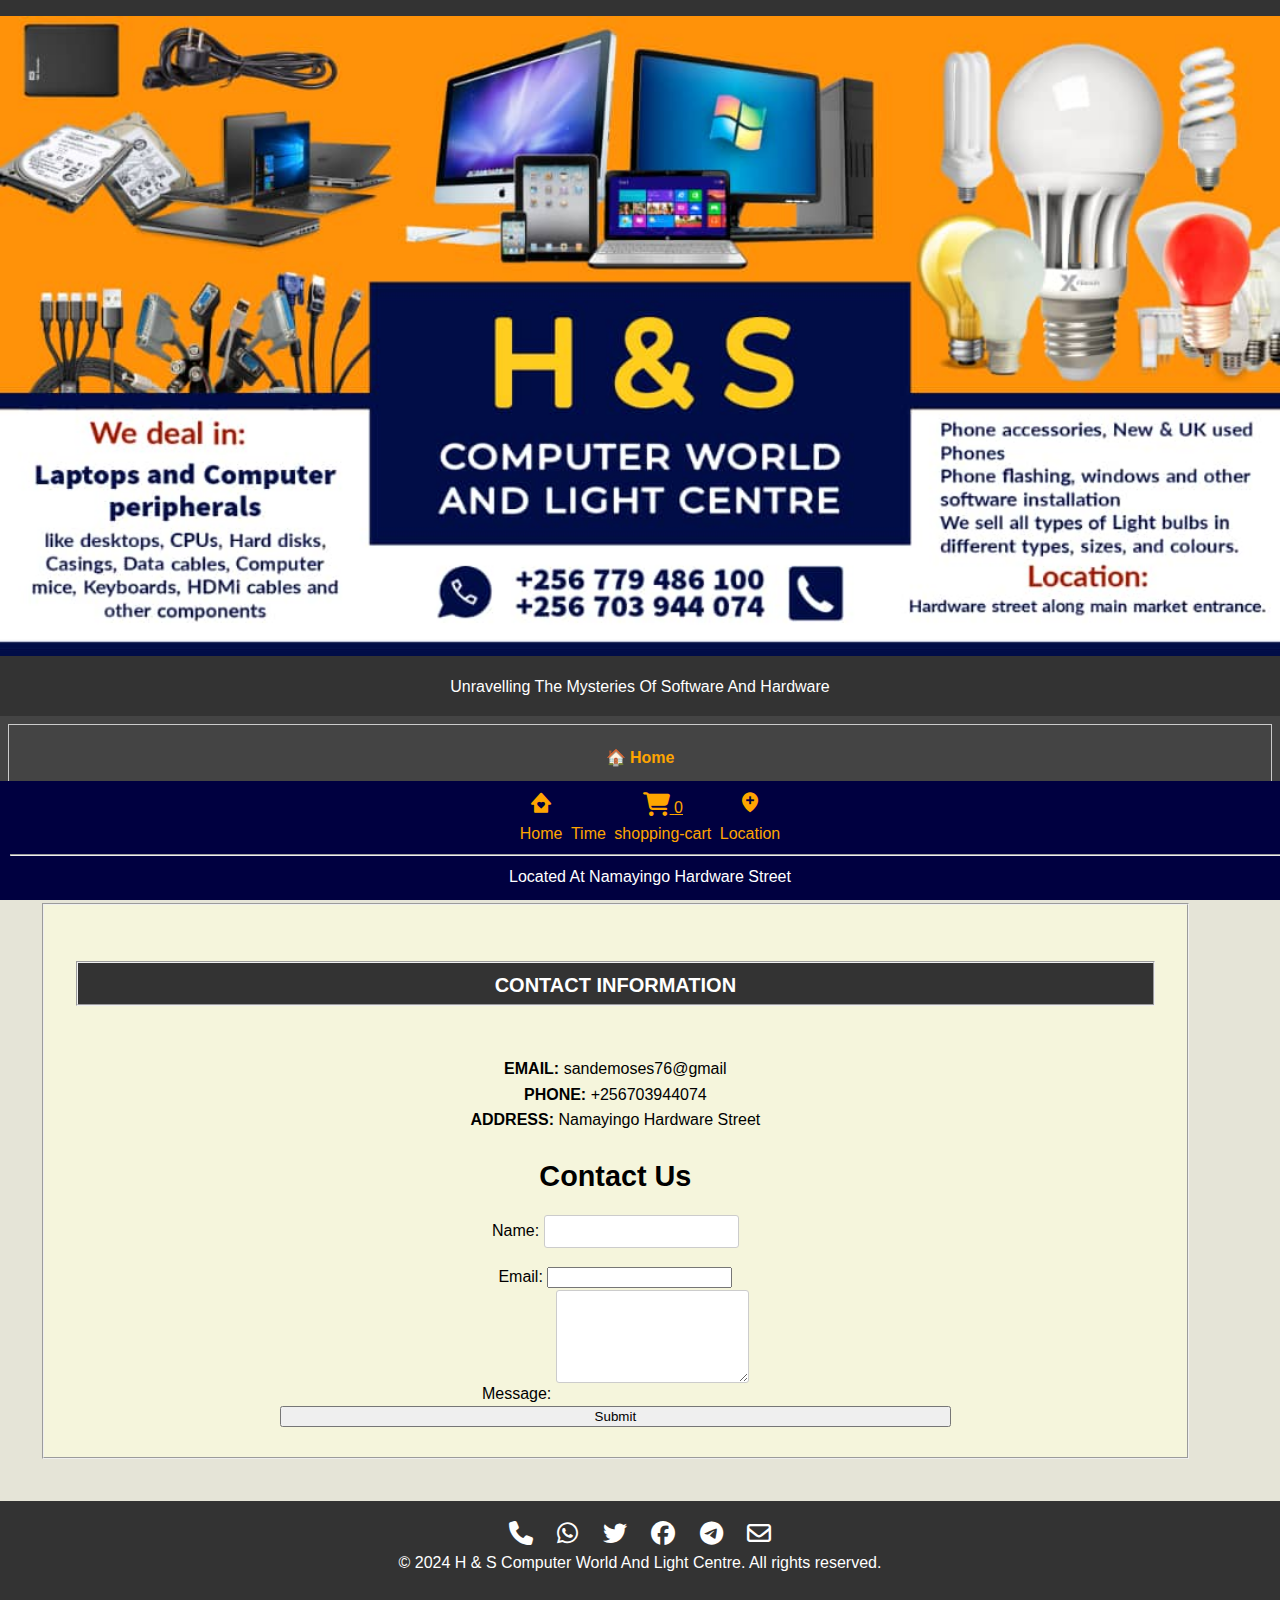
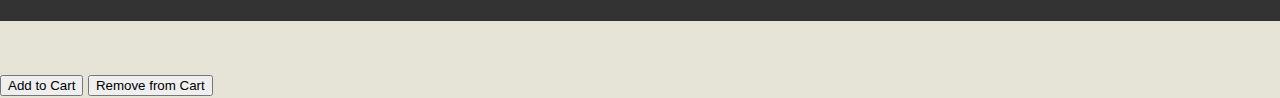
<file: contact.html>
<!DOCTYPE html>
<html lang="en">
<head>
   <meta charset="UTF-8">
  <meta name="viewport" content="width=device-width, initial-scale=1.0">
  <title>H & S COMPUTER WORLD AND LIGHT CENTRE</title>
  <link rel="stylesheet" href="stylesheet.css">
	<link rel="stylesheet" href="https://cdnjs.cloudflare.com/ajax/libs/font-awesome/5.15.3/css/all.min.css">
<link href='https://unpkg.com/boxicons@2.1.4/css/boxicons.min.css' rel='stylesheet'>
<link href='https://cdnjs.cloudflare.com/ajax/libs/font-awesome/6.6.0/css/all.min.css' rel='stylesheet'>
<script src="https://cdn.emailjs.com/dist/email.min.js"></script>
    <script type="text/javascript">
        emailjs.init('service_9cdx5co'); // Replace with your service ID
    </script>
    <script src="script.js"></script>
<script src="javascript.js"></script>
</head>
<body>
  <header>
     <h1> <img src = "IMG-20230722-WA0009.jpg" class="header-image"
     style="width: 100%; max-width: 100%;"
     style="width: 100%; max-width: 1600px;" media="(min-width: 350px)"
		 style= "height: 140px;"></h1>
    <p>Unravelling The Mysteries Of Software And Hardware</p>
  </header>
  
  <nav>
    <ul class="navbar">
      <li><a href="index.html">&#127968 Home </a></li>
    </ul>
  </nav>
<section>
	 <fieldset style = "background-color: #333; width: 94%; margin-top: 10px; text-align: center; margin-right: 10px; margin-left: 10px;" >
	<h2 style ="color: white; font-size: 20px; margin-bottom: -25px;">CONTACT H & S COMPUTER WORLD</h2><br></fieldset>
	 
	 <fieldset style="background-color: #f5f5dc; margin-left: 10px; width: 92%; text-align: center; margin-right: 10px; margin-top: 10px; margin-bottom: 10px;" > 
	<fieldset style = "background-color: #333; width: 94%; margin: 50px auto; display: flex; justify-content: center; text-align: center;" >
	<h2 style ="color: white; font-size: 20px; margin-bottom: -25px;">CONTACT INFORMATION</h2><br></fieldset>
	<p><b>EMAIL: </b>sandemoses76@gmail<br>
	<b>PHONE: </b>+256703944074<br>
	<b>ADDRESS: </b>Namayingo Hardware Street </p>
    <!-- Add the contact form here -->
	<form id="contact-form">
        <h2>Contact Us</h2>
        <div>
            <label for="name">Name:</label>
            <input type="text" id="name" name="name" required>
        </div>
        <div>
            <label for="email">Email:</label>
            <input type="email" id="email" name="email" required>
        </div>
        <div>
            <label for="message">Message:</label>
            <textarea id="message" name="message" rows="5" required></textarea>
        </div>
        <button type="submit">Submit</button>
    </form>
		 
</fieldset>
  </section>
<script>
	function SendMail() {
  Var params = {
    from_name : document.getElementById("fullName").value,
    email_id : document.getElementById("email_id").value,
    messageb: document.getElementById("message").value,
  }
    emailjs.send ("service_9cdx5co", "template_lkzosrj", params).then(function (res) {
      alert("Success! "+ res.status);
    })
	}

</script>


  <footer class="footer">
  <ul class="social-icons">
    <li><a href="tel:+256701095903"><i class="fas fa-phone"></i></a></li>
    <li><a href="https://chat.whatsapp.com/F1IRU1AucerI3TTk86q33o"><i class="fab fa-whatsapp"></i></a></li>
    <li><a href="https://twitter.com/sandemo28178000?t=6Z3G1-TTltlOrrAasp8LZA&s=09"><i class="fab fa-twitter"></i></a></li>
    <li><a href="https://facebook.com/groups/2350859638540746/"><i class="fab fa-facebook"></i></a></li>
    <li><a href="https://t.me/+QwJIkHl54C9mNGFk"><i class="fab fa-telegram"></i></a></li>
    <li><a href="mailto:sandemoses16@gmail.com"><i class="far fa-envelope"></i></a></li>
  </ul>
    <p>&copy; 2024 H & S Computer World And Light Centre. All rights reserved.</p><br>
	  
  </footer>

	<br> <br>
  
  <footer class="sticky-footer">
  <ul>
    <li><a href="index.html" style="color: orange;"> <i class='bx bxs-home-heart' style="color: orange;"></i></i><br> <p style="color: orange;">  </p></a>Home</li>
	<li><div class="clock">
  <p id="time"></p>
</div>Time </li>

<li> <a href="#" id="cart-icon" style="color: orange;">
  <i class="fa fa-shopping-cart" style="color: orange;"></i>
  <span id="cart-count">0</span>
</a><br> shopping-cart
</li>

<li><a href="map.html" style="color: orange;"> <i class='bx bxs-location-plus' style="color: orange;"></i></i><br> <p style="color: orange;">  </p></a>Location</li>
  </ul> <hr>
  
  <p style="color: white;"> Located At Namayingo Hardware Street </p>
</footer>
<button onclick="addItemToCart()">Add to Cart</button>
<button onclick="removeItemFromCart()">Remove from Cart</button>
</body>
</html>
</file>
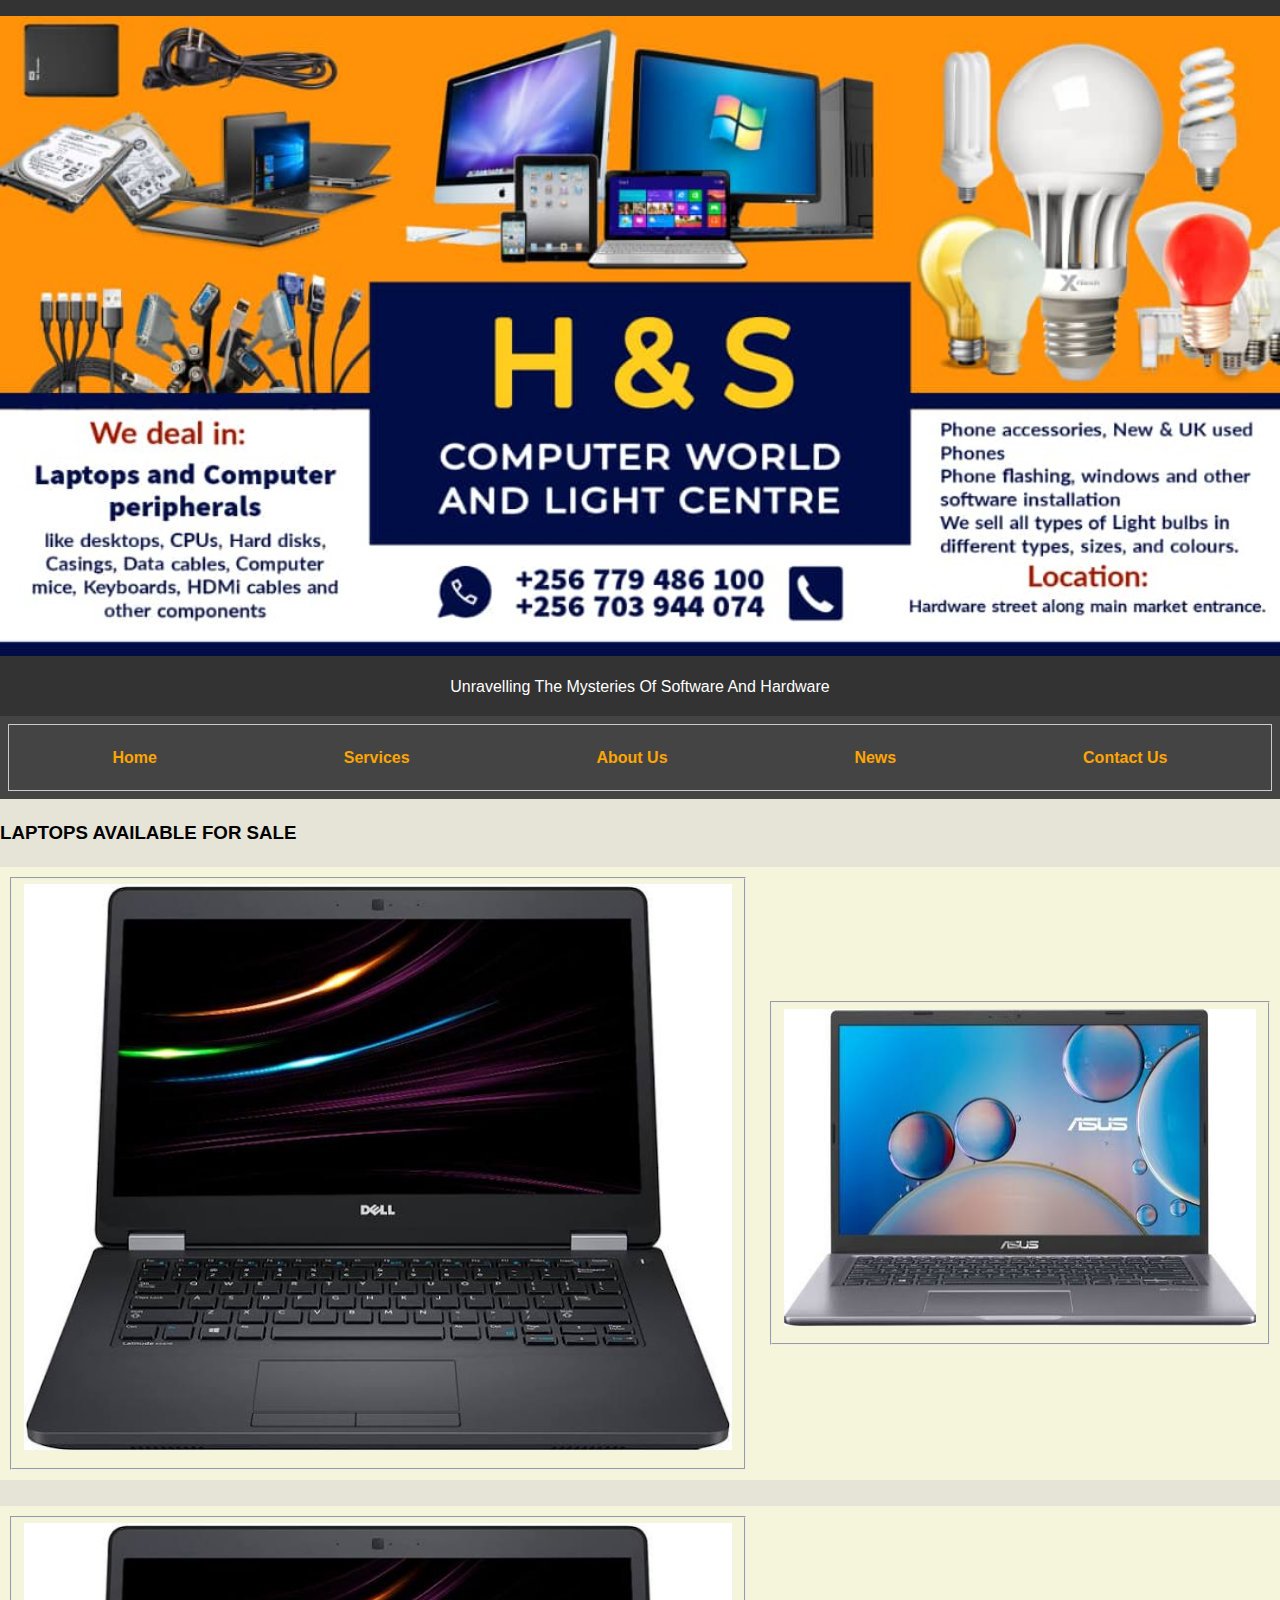
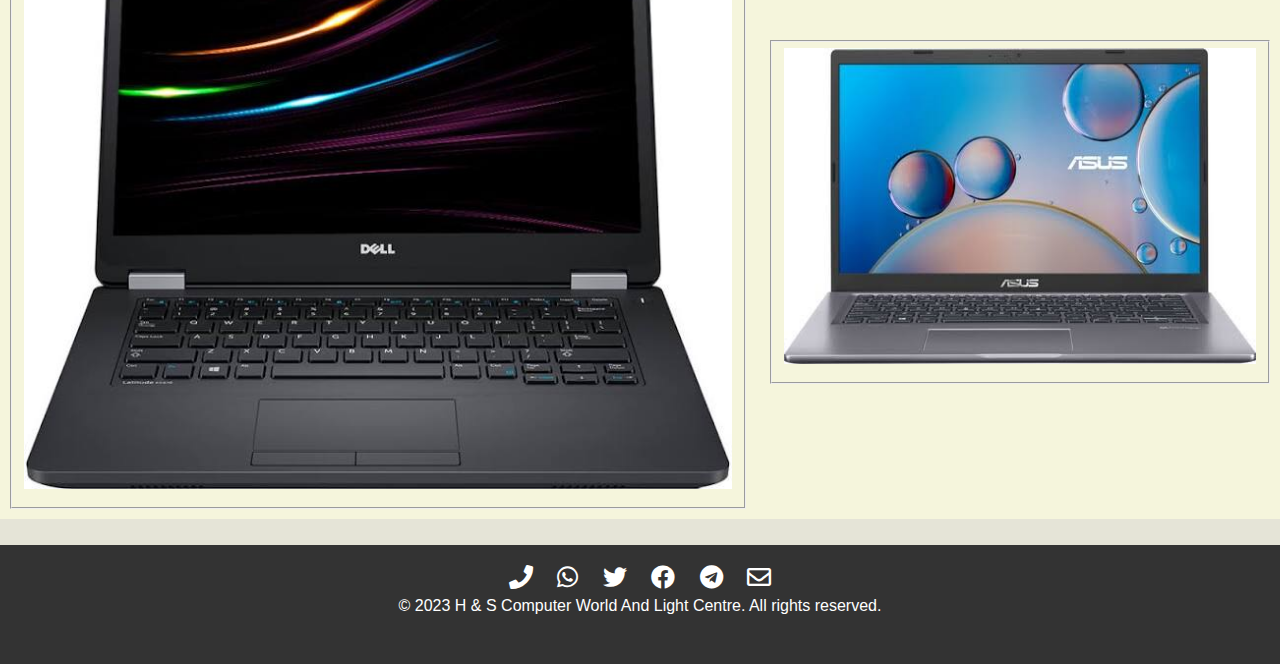
<file: laptops.html>
<!DOCTYPE html>
<html lang="en">
<head>
  <meta charset="UTF-8">
  <meta name="viewport" content="width=device-width, initial-scale=1.0">
  <title>H & S COMPUTER WORLD AND LIGHT CENTRE</title>
  <link rel="stylesheet" href="stylesheet.css">
	<link rel="stylesheet" href="https://cdnjs.cloudflare.com/ajax/libs/font-awesome/5.15.3/css/all.min.css">

</head>
<body>
  <header>
     <h1> <img src = "IMG-20230722-WA0009.jpg" class="header-image"
     style="width: 100%; max-width: 100%;"
     style="width: 100%; max-width: 1600px;" media="(min-width: 350px)"
		 style= "height: 110px;"></h1>
    <p>Unravelling The Mysteries Of Software And Hardware</p>
  </header>
  
  <nav>
    <ul class="navbar">
      <li><a href="index.html">Home</a></li>
      <li><a href="services.html">Services</a></li>
      <li><a href="about.html">About Us</a></li>
      <li><a href="news.html">News</a></li>
      <li><a href="contact.html">Contact Us</a></li>
    </ul>
  </nav>
    
	<h3> LAPTOPS AVAILABLE FOR SALE</h3>
	<div class="main">
	<fieldset style="display: inline-block; margin: 10px;" style="width: 100%; max-width: 100%;"
     style="width: 100%; max-width: 1600px;" media="(min-width: 300px)">
	  <img src="6.jpeg" alt="Laptops" class="header-image"
     style="width: 100%; max-width: 100%;"
     style="width: 100%; max-width: 1600px;" media="(min-width: 300px)"
		 style= "height: 140px;">
</fieldset> &nbsp <fieldset style="display: inline-block; margin: 10px;; "style="width: 100%; max-width: 100%;"
     style="width: 100%; max-width: 1600px;" media="(min-width: 300px)" >
	  <img src="7.jpeg" alt="Laptops" class="header-image"
     style="width: 100%; max-width: 100%;"
     style="width: 100%; max-width: 1600px;" media="(min-width: 300px)"
		 style= "height: 140px;">
</fieldset>
 </p>
    </div>
    <div>
	 <br>
<div class="main">
	<fieldset style="display: inline-block; margin: 10px;"style="width: 100%; max-width: 100%;"
     style="width: 100%; max-width: 1600px;" media="(min-width: 300px)" >
	  <img src="6.jpeg" alt="Laptops" class="header-image"
     style="width: 100%; max-width: 100%;"
     style="width: 100%; max-width: 1600px;" media="(min-width: 300px)"
		 style= "height: 140px;">
</fieldset> &nbsp <fieldset style="display: inline-block; margin: 10px;; "style="width: 100%; max-width: 100%;"
     style="width: 100%; max-width: 1600px;" media="(min-width: 300px)" >
	  <img src="7.jpeg" alt="Laptops" class="header-image"
     style="width: 100%; max-width: 100%;"
     style="width: 100%; max-width: 1600px;" media="(min-width: 300px)"
		 style= "height: 140px;">
</fieldset>
 </p>
    </div>
    <div>
	 <br>
  <footer class="footer">
  <ul class="social-icons">
    <li><a href="tel:+256701095903"><i class="fas fa-phone"></i></a></li>
    <li><a href="https://chat.whatsapp.com/F1IRU1AucerI3TTk86q33o"><i class="fab fa-whatsapp"></i></a></li>
    <li><a href="https://twitter.com/sandemo28178000?t=6Z3G1-TTltlOrrAasp8LZA&s=09"><i class="fab fa-twitter"></i></a></li>
    <li><a href="https://facebook.com/groups/2350859638540746/"><i class="fab fa-facebook"></i></a></li>
    <li><a href="https://t.me/+QwJIkHl54C9mNGFk"><i class="fab fa-telegram"></i></a></li>
    <li><a href="mailto:sandemoses16@gmail.com"><i class="far fa-envelope"></i></a></li>
  </ul>
    <p>&copy; 2023 H & S Computer World And Light Centre. All rights reserved.</p><br>
	  
  </footer>
</body>
</html>
</file>
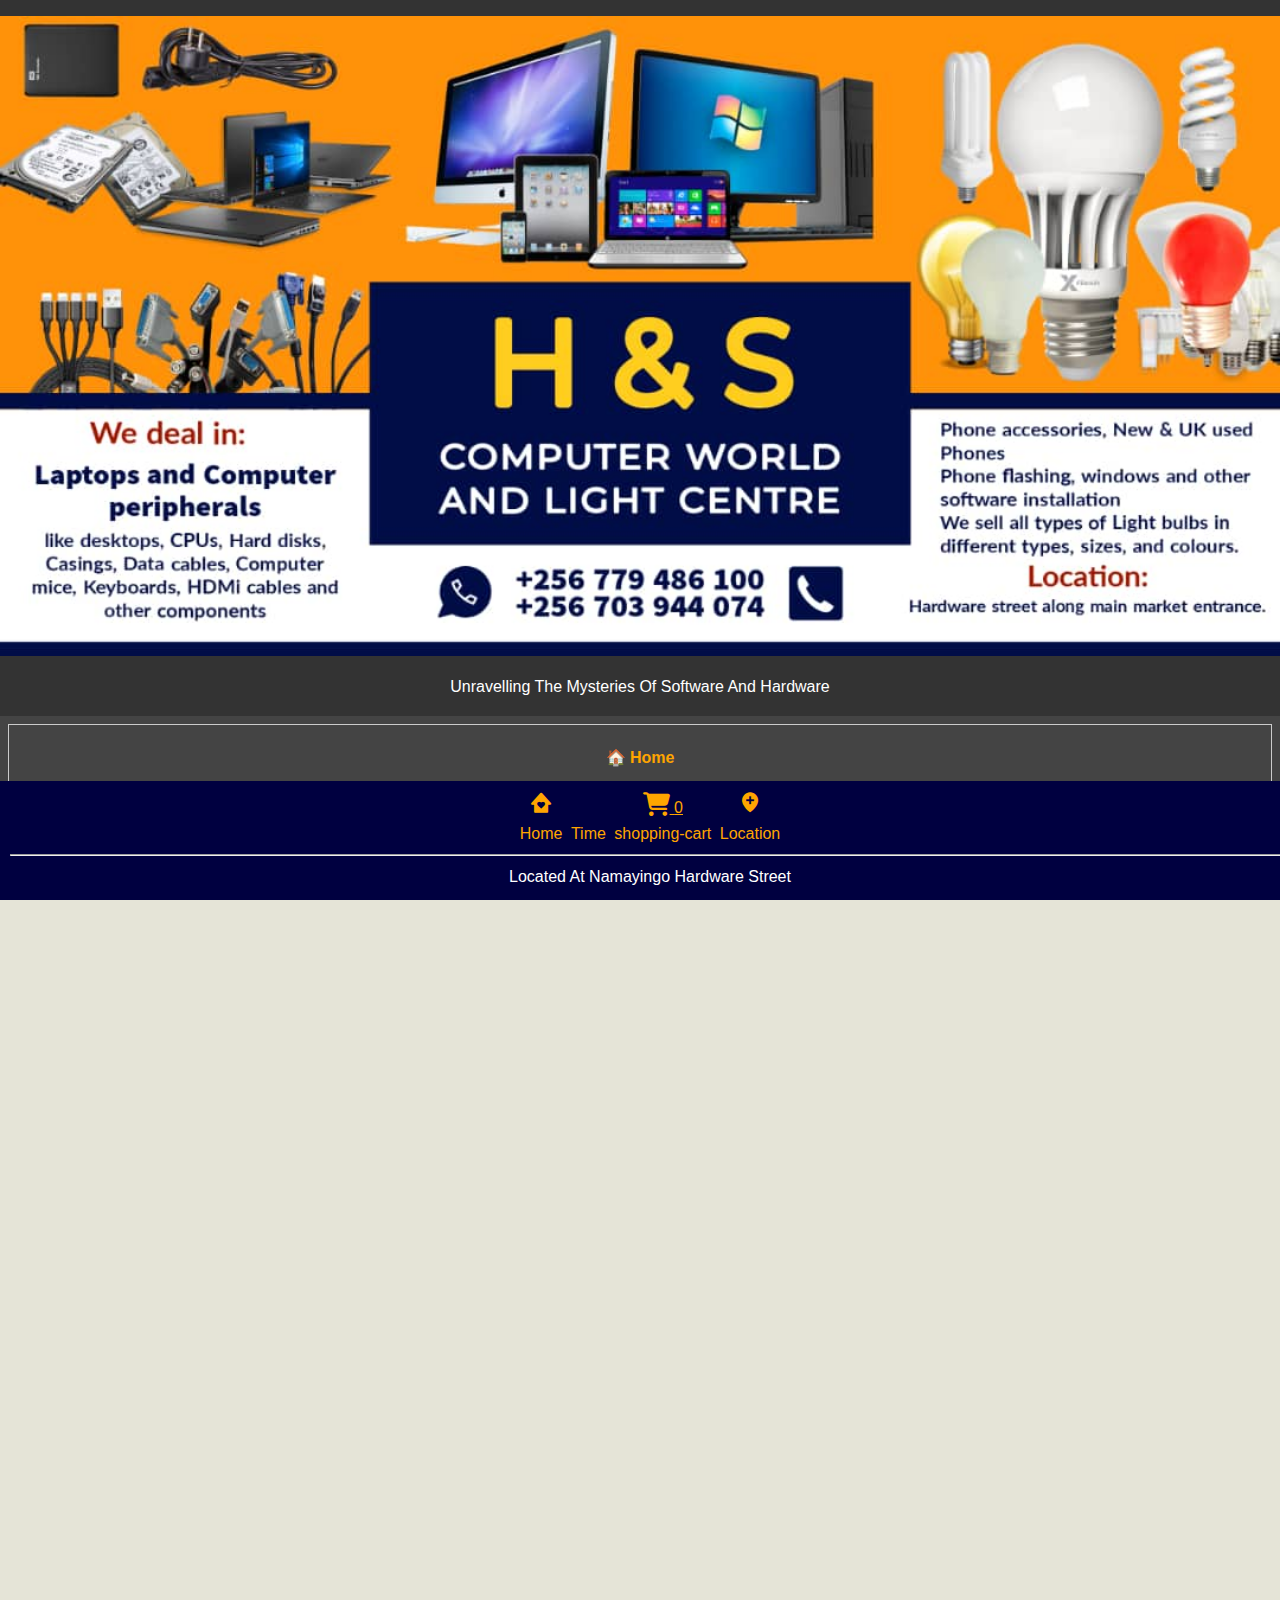
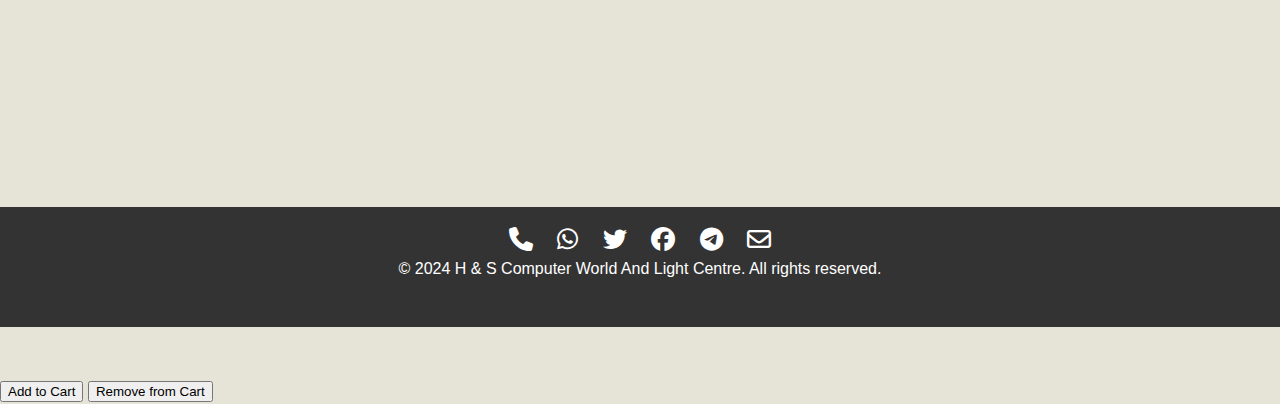
<file: map.html>
<!DOCTYPE html>
<html lang="en">
<head>
   <meta charset="UTF-8">
  <meta name="viewport" content="width=device-width, initial-scale=1.0">
  <title>H & S COMPUTER WORLD AND LIGHT CENTRE</title>
  <link rel="stylesheet" href="stylesheet.css">
	<link rel="stylesheet" href="https://cdnjs.cloudflare.com/ajax/libs/font-awesome/5.15.3/css/all.min.css">
<link href='https://unpkg.com/boxicons@2.1.4/css/boxicons.min.css' rel='stylesheet'>
<link href='https://cdnjs.cloudflare.com/ajax/libs/font-awesome/6.6.0/css/all.min.css' rel='stylesheet'>
<script src="javascript.js"></script>

</head>
<body>
  <header>
     <h1> <img src = "IMG-20230722-WA0009.jpg" class="header-image"
     style="width: 100%; max-width: 100%;"
     style="width: 100%; max-width: 1600px;" media="(min-width: 350px)"
		 style= "height: 140px;"></h1>
    <p>Unravelling The Mysteries Of Software And Hardware</p>
  </header>
  
  <nav>
    <ul class="navbar">
      <li><a href="index.html">&#127968 Home </a></li>
    </ul>
  </nav>
  <section>

   <fieldset style = "background-color: #333; width: 94%; margin-top: 3px; text-align: center; margin-right: 0; margin-left: 0;" >
	<h2 style ="color: white; font-size: 13px; margin-bottom: -25px;">EMBEDDED MAP SHOWING OUR LOCATION</h2><br></fieldset> 
	</fieldset>
	
	
	<div class="embed">
	<iframe src="https://www.google.com/maps/embed?pb=!1m14!1m8!1m3!1d255343.8732077437!2d32.5492734!3d0.3401292!3m2!1i1024!2i768!4f13.1!3m3!1m2!1s0x177fb344a68649df%3A0x751c6488df2351e!2sH%26S%20COMPUTER%20WORLD%20AND%20ELECTRONICS%20HUB!5e0!3m2!1sen!2sug!4v1726557013214!5m2!1sen!2sug" width="600" height="450" style="border:0;" allowfullscreen="" loading="lazy" referrerpolicy="no-referrer-when-downgrade"></iframe>
	</div>
  </section>
	
  <footer class="footer">
  <ul class="social-icons">
    <li><a href="tel:+256701095903"><i class="fas fa-phone"></i></a></li>
    <li><a href="https://chat.whatsapp.com/F1IRU1AucerI3TTk86q33o"><i class="fab fa-whatsapp"></i></a></li>
    <li><a href="https://twitter.com/sandemo28178000?t=6Z3G1-TTltlOrrAasp8LZA&s=09"><i class="fab fa-twitter"></i></a></li>
    <li><a href="https://facebook.com/groups/2350859638540746/"><i class="fab fa-facebook"></i></a></li>
    <li><a href="https://t.me/+QwJIkHl54C9mNGFk"><i class="fab fa-telegram"></i></a></li>
    <li><a href="mailto:sandemoses16@gmail.com"><i class="far fa-envelope"></i></a></li>
  </ul>
    <p>&copy; 2024 H & S Computer World And Light Centre. All rights reserved.</p><br>
	  
  </footer>

	<br> <br>
  
  <footer class="sticky-footer">
  <ul>
    <li><a href="index.html" style="color: orange;"> <i class='bx bxs-home-heart' style="color: orange;"></i></i><br> <p style="color: orange;">  </p></a>Home</li>
<li><div class="clock">
  <p id="time"></p>
</div>Time </li>

<li> <a href="#" id="cart-icon" style="color: orange;">
  <i class="fa fa-shopping-cart" style="color: orange;"></i>
  <span id="cart-count">0</span>
</a><br> shopping-cart
</li>

<li><a href="map.html" style="color: orange;"> <i class='bx bxs-location-plus' style="color: orange;"></i></i><br> <p style="color: orange;">  </p></a>Location</li>
  </ul> <hr>
  
  <p style="color: white;"> Located At Namayingo Hardware Street </p>
</footer>
<button onclick="addItemToCart()">Add to Cart</button>
<button onclick="removeItemFromCart()">Remove from Cart</button>
</body>
</html>
</file>
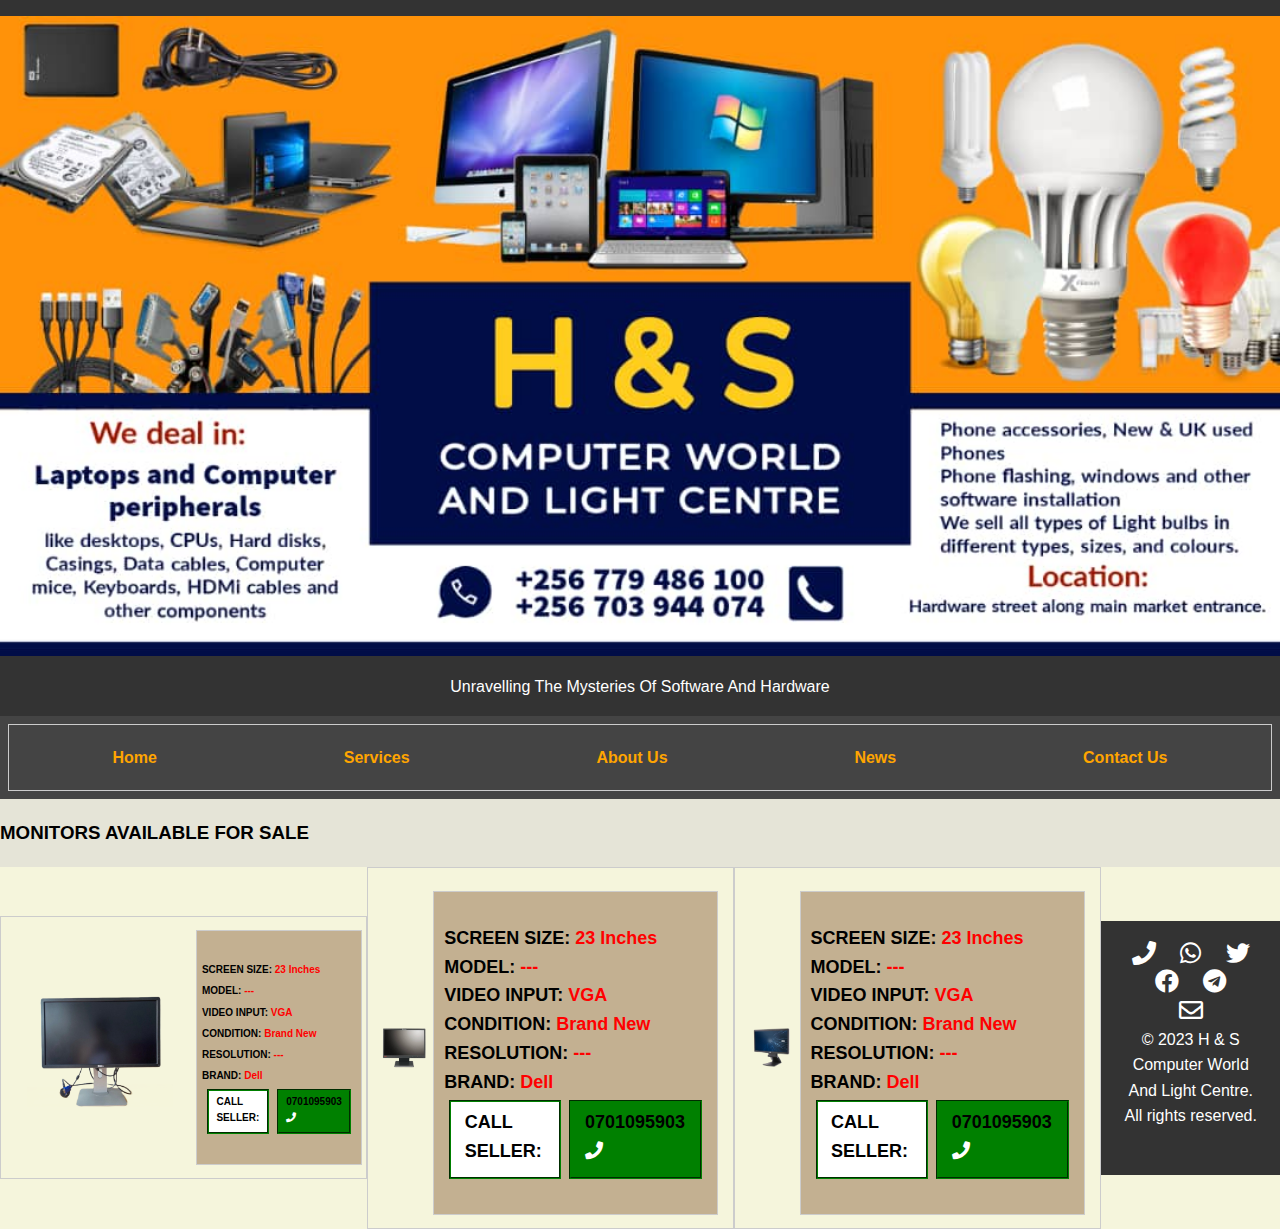
<file: monitors.html>
<!DOCTYPE html>
<html lang="en">
<head>
  <meta charset="UTF-8">
  <meta name="viewport" content="width=device-width, initial-scale=1.0">
  <title>H & S COMPUTER WORLD AND LIGHT CENTRE</title>
  <link rel="stylesheet" href="stylesheet.css">
	<link rel="stylesheet" href="https://cdnjs.cloudflare.com/ajax/libs/font-awesome/5.15.3/css/all.min.css">

</head>
<body>
  <header>
     <h1> <img src = "IMG-20230722-WA0009.jpg" class="header-image"
     style="width: 100%; max-width: 100%;"
     style="width: 100%; max-width: 1600px;" media="(min-width: 350px)"
		 style= "height: 110px;"></h1>
    <p>Unravelling The Mysteries Of Software And Hardware</p>
  </header>
  
  <nav>
    <ul class="navbar">
      <li><a href="index.html">Home</a></li>
      <li><a href="services.html">Services</a></li>
      <li><a href="about.html">About Us</a></li>
      <li><a href="news.html">News</a></li>
      <li><a href="contact.html">Contact Us</a></li>
    </ul>
  </nav>
    
	<h3> MONITORS AVAILABLE FOR SALE</h3>
	<div class="main">
	<fieldset style="width: 94%; margin: 0 auto; border: 1px solid #ccc; padding: 10px;">
	  <table>
	  <tr>
	  <td>
	  <img src="9889.png" style="width: 100%; height: 70%; display: block; margin: 0 auto;" alt="Laptops">
		 </td>
		 <td>
		 <fieldset style="background-color:#c3b091; margin-left: 10%; border: 1px solid #ccc; padding: 5px;" >
		 <p> <font size="1px"><h5>SCREEN SIZE: <font color="red"> 23 Inches  </font> <br>MODEL:<font color="red"> ---</font>  <br>VIDEO INPUT:<font color="red"> VGA</font> <br>CONDITION: <font color="red">Brand New </font><br>RESOLUTION:<font color="red"> ---</font> 
		 <br> BRAND:<font color="red"> Dell </font><br> <table> <tr><td><fieldset style="border-color: green; background-color: white;">CALL SELLER:</fieldset></td><td><fieldset style="border-color: green; background-color: green;"> 0701095903 <a href="tel:+256701095903"><font color="white"> <i class="fas fa-phone"></font></font></fieldset></td></tr></i></a></h5> 
	  </p> </fieldset></table></td></tr></table>
</fieldset> 
<br>
	<fieldset style="width: 94%; margin: 0 auto; border: 1px solid #ccc; padding: 10px;">
	  <table>
	  <tr>
	  <td>
	  <img src="KJH.png" style="max-width: 100%; height: auto; display: block; margin: 0 auto;" alt="Laptops">
		 </td>
		 <td>
		 <fieldset style="background-color:#c3b091; margin-top: 10px; border: 1px solid #ccc; padding: 10px;" >
		 <p> <font size="4px"><h5>SCREEN SIZE: <font color="red"> 23 Inches  </font> <br>MODEL:<font color="red"> ---</font>  <br>VIDEO INPUT:<font color="red"> VGA</font> <br>CONDITION: <font color="red">Brand New </font><br>RESOLUTION:<font color="red"> ---</font> 
		 <br> BRAND:<font color="red"> Dell </font><br> <table> <tr><td><fieldset style="border-color: green; background-color: white;">CALL SELLER:</fieldset></td><td><fieldset style="border-color: green; background-color: green;"> 0701095903 <a href="tel:+256701095903"><font color="white"> <i class="fas fa-phone"></font></font></fieldset></td></tr></i></a></h5> 
	  </p> </fieldset></table></td></tr></table>
</fieldset> 
	 <br>
	<fieldset style="width: 94%; margin: 0 auto; border: 1px solid #ccc; padding: 10px;">
	  <table>
	  <tr>
	  <td>
	  <img src="BGTI.png" style="max-width: 100%; height: auto; display: block; margin: 0 auto;" alt="Laptops">
		 </td>
		 <td>
		 <fieldset style="background-color:#c3b091; margin-top: 10px; border: 1px solid #ccc; padding: 10px;" >
		 <p> <font size="4px"><h5>SCREEN SIZE: <font color="red"> 23 Inches  </font> <br>MODEL:<font color="red"> ---</font>  <br>VIDEO INPUT:<font color="red"> VGA</font> <br>CONDITION: <font color="red">Brand New </font><br>RESOLUTION:<font color="red"> ---</font> 
		 <br> BRAND:<font color="red"> Dell </font><br> <table> <tr><td><fieldset style="border-color: green; background-color: white;">CALL SELLER:</fieldset></td><td><fieldset style="border-color: green; background-color: green;"> 0701095903 <a href="tel:+256701095903"><font color="white"> <i class="fas fa-phone"></font></font></fieldset></td></tr></i></a></h5> 
	  </p> </fieldset></table></td></tr></table>
</fieldset> 
	 <br>
  <footer class="footer">
  <ul class="social-icons">
    <li><a href="tel:+256701095903"><i class="fas fa-phone"></i></a></li>
    <li><a href="https://chat.whatsapp.com/F1IRU1AucerI3TTk86q33o"><i class="fab fa-whatsapp"></i></a></li>
    <li><a href="https://twitter.com/sandemo28178000?t=6Z3G1-TTltlOrrAasp8LZA&s=09"><i class="fab fa-twitter"></i></a></li>
    <li><a href="https://facebook.com/groups/2350859638540746/"><i class="fab fa-facebook"></i></a></li>
    <li><a href="https://t.me/+QwJIkHl54C9mNGFk"><i class="fab fa-telegram"></i></a></li>
    <li><a href="mailto:sandemoses16@gmail.com"><i class="far fa-envelope"></i></a></li>
  </ul>
    <p>&copy; 2023 H & S Computer World And Light Centre. All rights reserved.</p><br>
	  
  </footer>
</body>
</html>
</file>
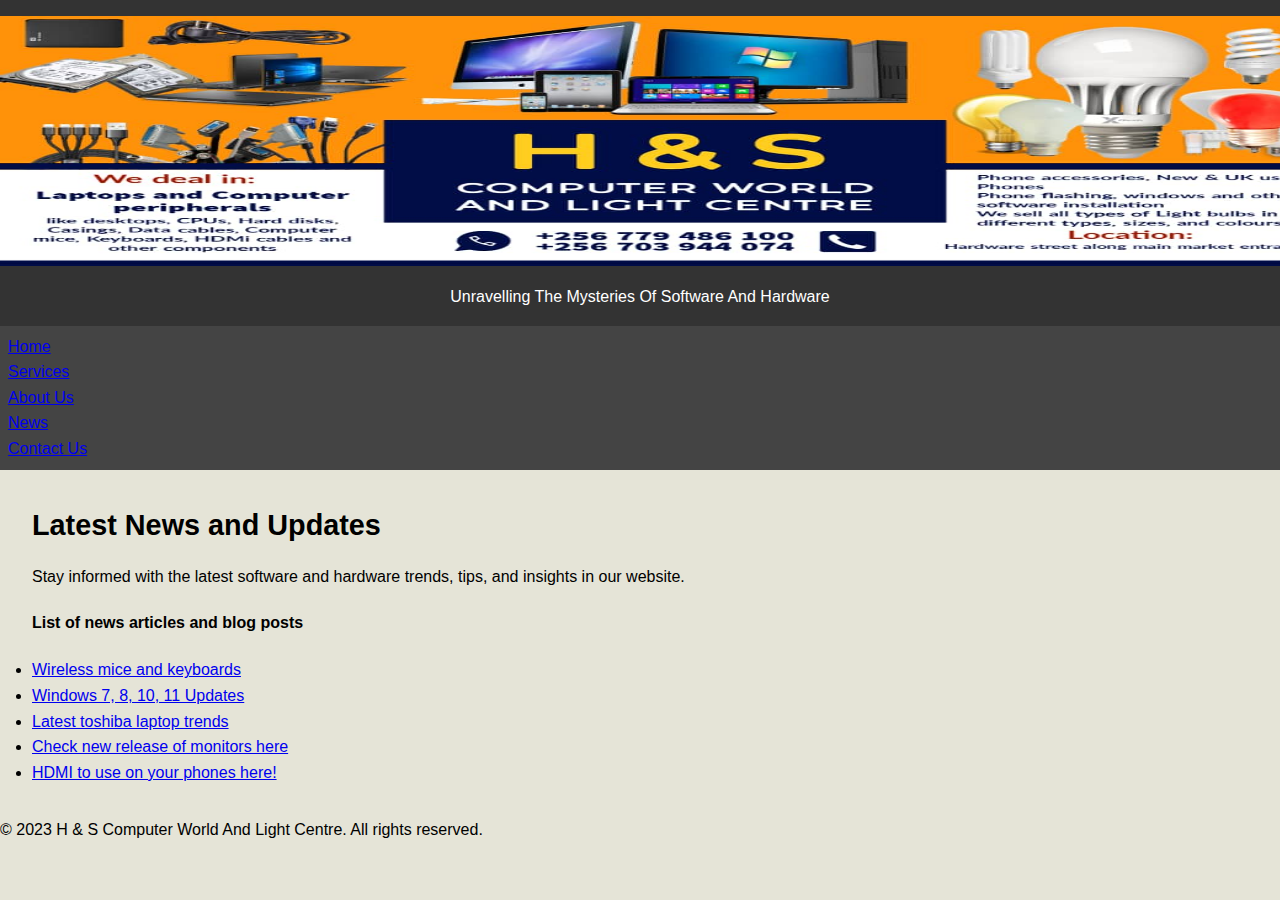
<file: news.HTML>
<!DOCTYPE html>
<html lang="en">
<head>
   <meta charset="UTF-8">
  <meta name="viewport" content="width=device-width, initial-scale=1.0">
  <title>H & S COMPUTER WORLD AND LIGHT CENTRE</title>
  <link rel="stylesheet" href="stylesheet.css">
</head>
<body>
  <header>
    <h1> <img src = "IMG-20230722-WA0009.jpg" width ="1330" height ="250"></h1>
    <p>Unravelling The Mysteries Of Software And Hardware</p>
  </header>
  
  <nav>
    <ul>
      <li><a href="index.html">Home</a></li>
      <li><a href="services.html">Services</a></li>
      <li><a href="about.html">About Us</a></li>
      <li><a href="news.html">News</a></li>
      <li><a href="contact.html">Contact Us</a></li>
    </ul>
  </nav>

  <section>
    <h2>Latest News and Updates</h2>
    <p>Stay informed with the latest software and hardware trends, tips, and insights in our website.</p>
    <!-- List of news articles and blog posts -->
	<h4>List of news articles and blog posts </h4>
	 <ul>
      <li><a href="Wireless mice and keyboards">Wireless mice and keyboards</a></li>
      <li><a href="win">Windows 7, 8, 10, 11 Updates</a></li>
      <li><a href="laptops">Latest toshiba laptop trends</a></li>
      <li><a href="desktop">Check new release of monitors here</a></li>
      <li><a href="HDMI">HDMI to use on your phones here!</a></li>
    </ul>
  </section>

  <footer>
    <p>&copy; 2023 H & S Computer World And Light Centre. All rights reserved.</p>
  </footer>
</body>
</html>
</file>
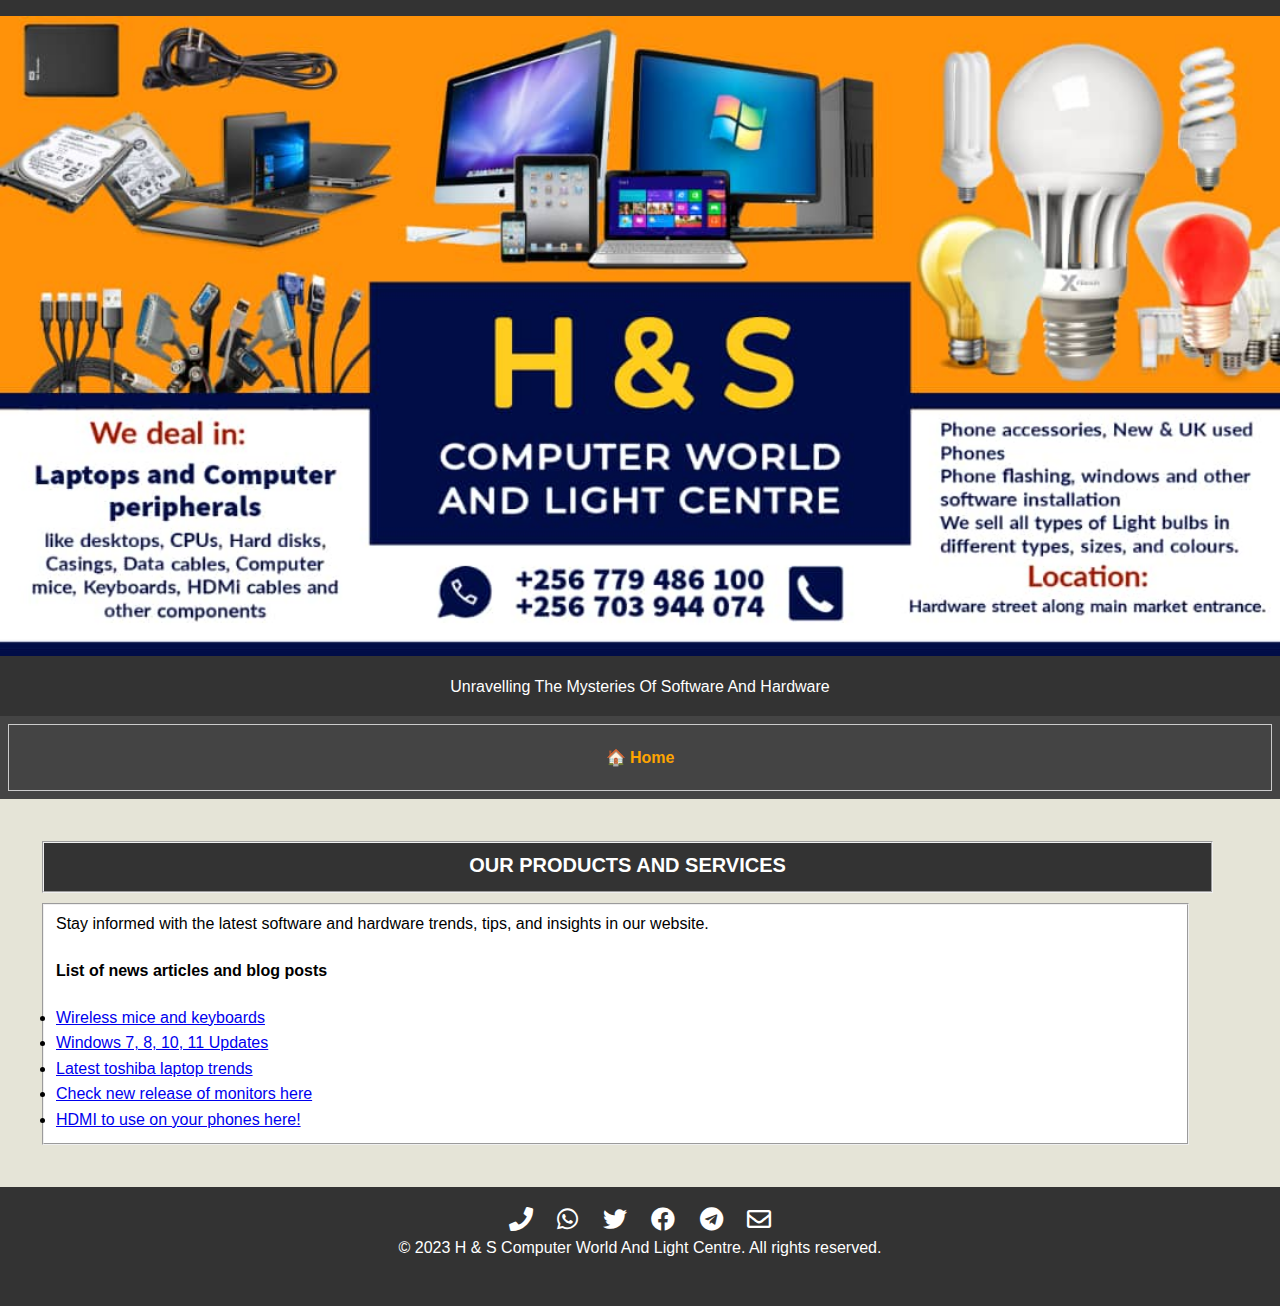
<file: news.html>
<!DOCTYPE html>
<html lang="en">
<head>
   <meta charset="UTF-8">
  <meta name="viewport" content="width=device-width, initial-scale=1.0">
  <title>H & S COMPUTER WORLD AND LIGHT CENTRE</title>
  <link rel="stylesheet" href="stylesheet.css">
	<link rel="stylesheet" href="https://cdnjs.cloudflare.com/ajax/libs/font-awesome/5.15.3/css/all.min.css">

</head>
<body>
  <header>
     <h1> <img src = "IMG-20230722-WA0009.jpg" class="header-image"
     style="width: 100%; max-width: 100%;"
     style="width: 100%; max-width: 1600px;" media="(min-width: 350px)"
		 style= "height: 140px;"></h1>
    <p>Unravelling The Mysteries Of Software And Hardware</p>
  </header>
  
  <nav>
    <ul class="navbar">
      <li><a href="index.html">&#127968 Home </a></li>
    </ul>
  </nav>
  <section>

   <fieldset style = "background-color: #333; width: 94%; margin-top: 10px; text-align: center; margin-right: 10px; margin-left: 10px;" >
	<h2 style ="color: white; font-size: 20px; margin-bottom: -25px;">OUR PRODUCTS AND SERVICES</h2><br></fieldset>
	 
	<fieldset style="background-color: white; margin-left: 10px; width: 92%; margin-right: 10px; margin-top: 10px; margin-bottom: 10px;" >  
    <p>Stay informed with the latest software and hardware trends, tips, and insights in our website.</p>
    <!-- List of news articles and blog posts -->
	<h4>List of news articles and blog posts </h4>
	 <ul>
      <li><a href="Wireless mice and keyboards">Wireless mice and keyboards</a></li>
      <li><a href="win">Windows 7, 8, 10, 11 Updates</a></li>
      <li><a href="laptops">Latest toshiba laptop trends</a></li>
      <li><a href="desktop">Check new release of monitors here</a></li>
      <li><a href="HDMI">HDMI to use on your phones here!</a></li>
    </ul>
  </section>
  </fieldset>
	  <footer class="footer">
  <ul class="social-icons">
    <li><a href="tel:+256701095903"><i class="fas fa-phone"></i></a></li>  
    <li><a href="https://chat.whatsapp.com/F1IRU1AucerI3TTk86q33o"><i class="fab fa-whatsapp"></i></a></li>
    <li><a href="https://twitter.com/sandemo28178000?t=6Z3G1-TTltlOrrAasp8LZA&s=09"><i class="fab fa-twitter"></i></a></li>
    <li><a href="https://facebook.com/groups/2350859638540746/"><i class="fab fa-facebook"></i></a></li>
    <li><a href="https://t.me/+QwJIkHl54C9mNGFk"><i class="fab fa-telegram"></i></a></li>
    <li><a href="mailto:sandemoses16@gmail.com"><i class="far fa-envelope"></i></a></li>
  </ul>
    <p>&copy; 2023 H & S Computer World And Light Centre. All rights reserved.</p><br>
	  
  </footer>
</body>
</html>
</file>
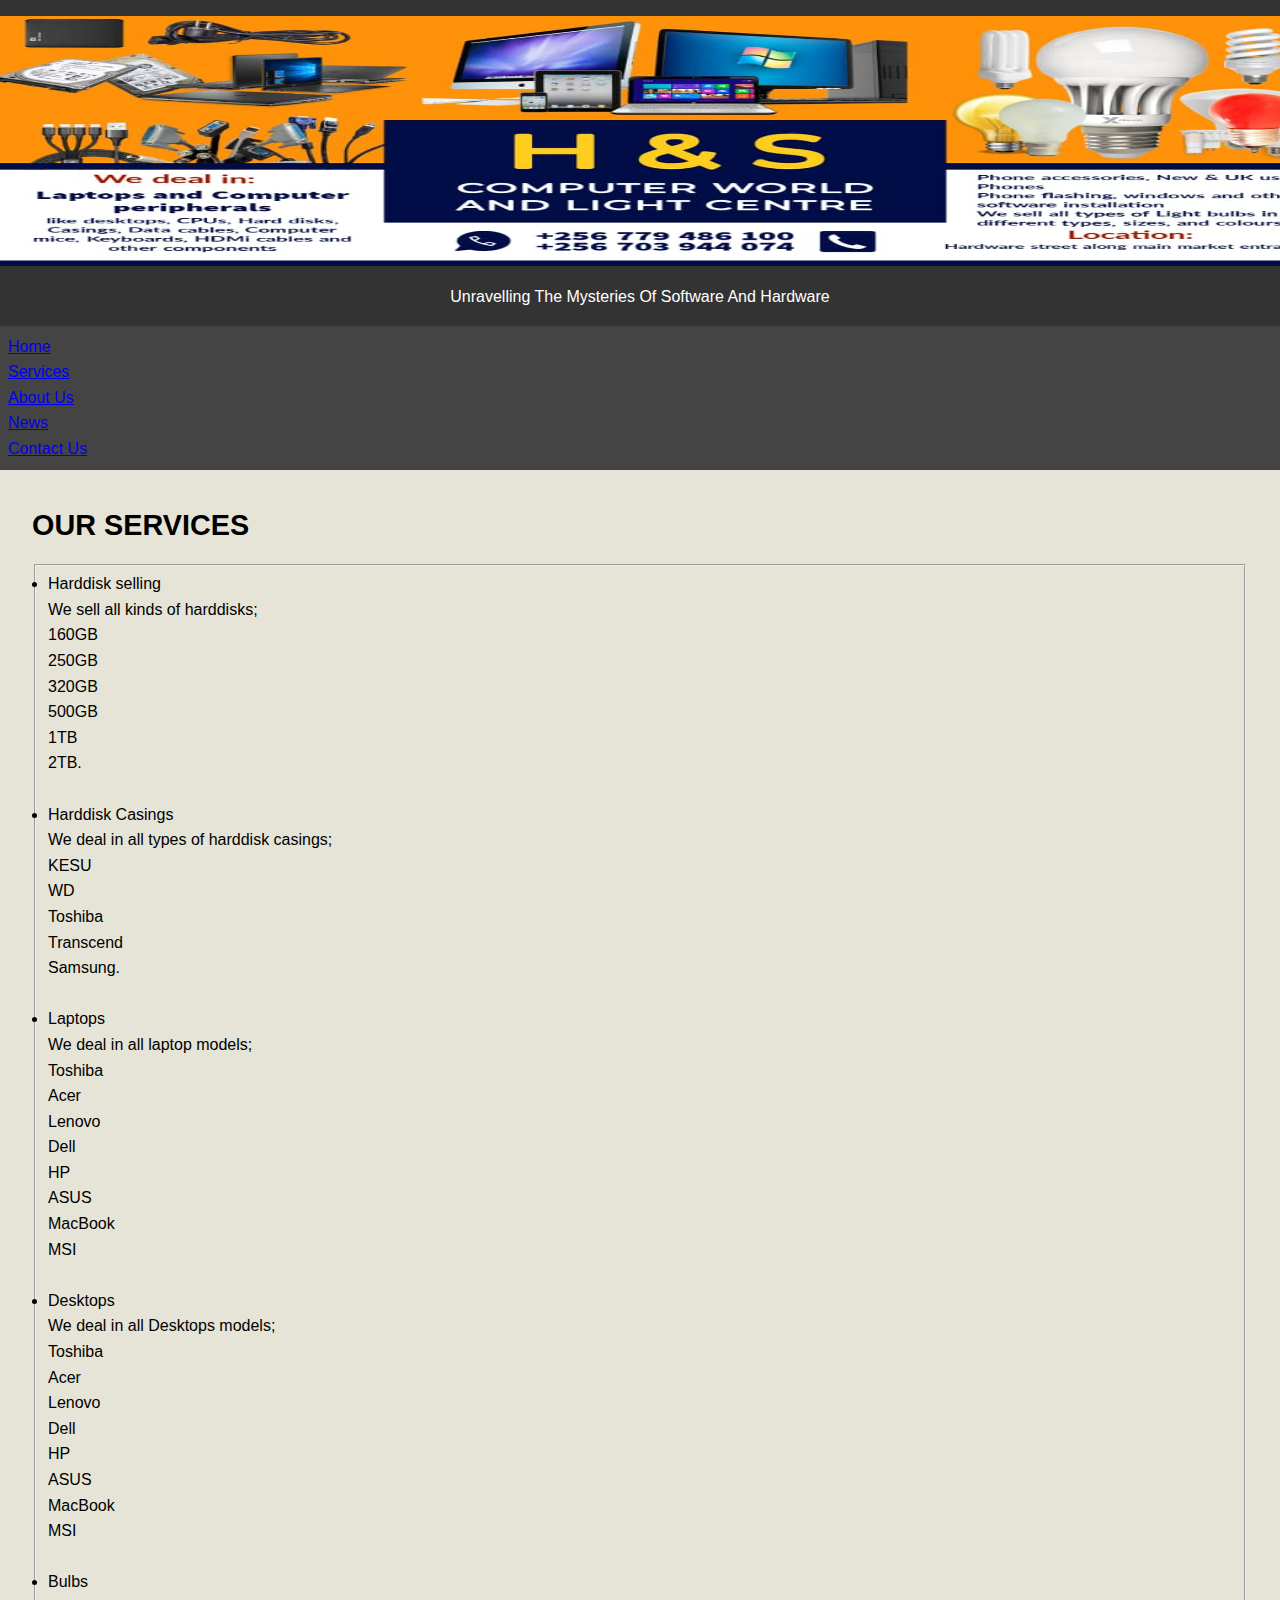
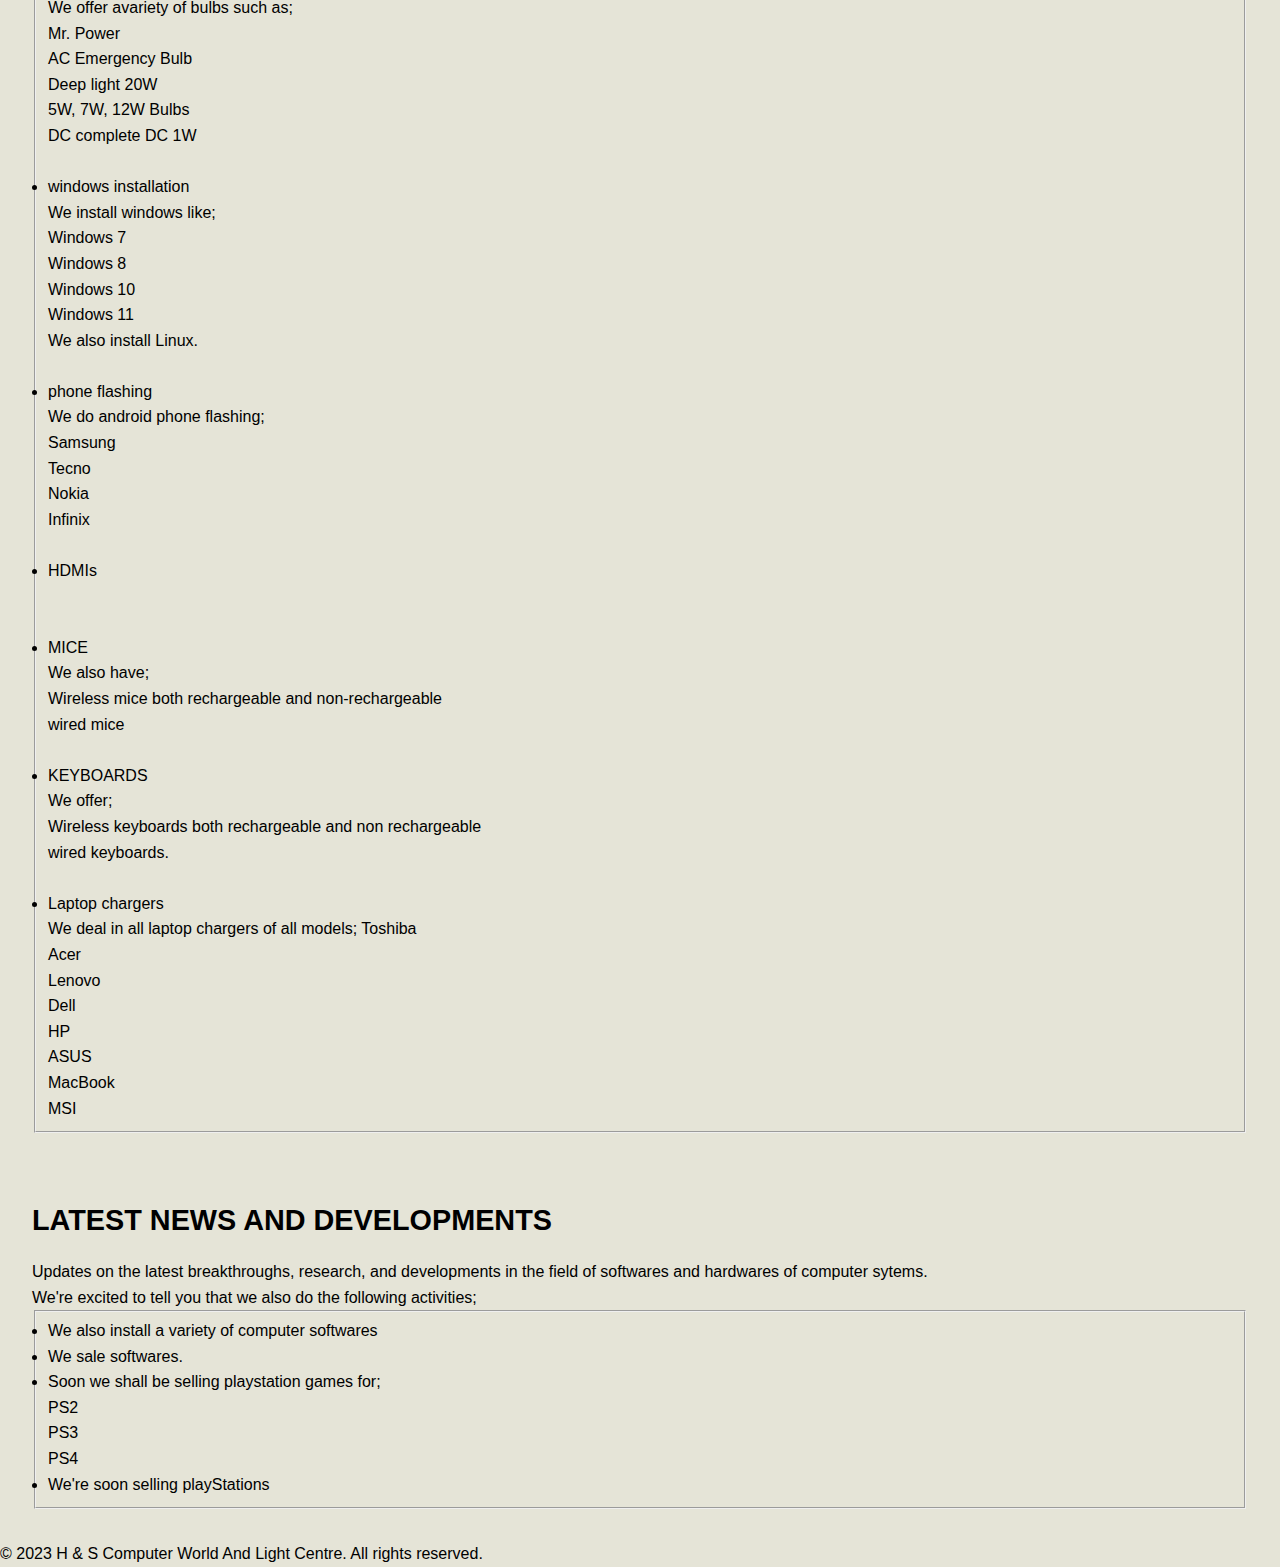
<file: services.HTML>
<!DOCTYPE html>
<html lang="en">
<head>
  <meta charset="UTF-8">
  <meta name="viewport" content="width=device-width, initial-scale=1.0">
  <title>H & S COMPUTER WORLD AND LIGHT CENTRE</title>
  <link rel="stylesheet" href="stylesheet.css">
</head>
<body>
   <header>
    <h1> <img src = "IMG-20230722-WA0009.jpg" width ="1330" height ="250"></h1>
    <p>Unravelling The Mysteries Of Software And Hardware</p>
  </header>
  
  <nav>
    <ul>
      <li><a href="index.html">Home</a></li>
      <li><a href="services.html">Services</a></li>
      <li><a href="about.html">About Us</a></li>
      <li><a href="news.html">News</a></li>
      <li><a href="contact.html">Contact Us</a></li>
    </ul>
  </nav>

  <section>
    <h2>OUR SERVICES</h2>
    <p>
	<fieldset> 
	<ul> 
	<li>Harddisk selling </li>
	We sell all kinds of harddisks;<br>
	160GB<br> 250GB<br> 320GB<br> 500GB<br> 1TB<br> 2TB.
	<br>
	<br>
	<li>Harddisk Casings </li>
	We deal in all types of harddisk casings;<br>
	KESU<br> WD<br> Toshiba<br> Transcend<br> Samsung.
	
	<br>
	<br>
	<li>Laptops </li>
	We deal in all laptop models;<br>
	Toshiba<br> Acer <br>Lenovo <br>Dell <br>HP<br> ASUS <br>MacBook <br>MSI
	<br>
	<br>
	<li>Desktops </li>
	We deal in all Desktops models;<br>
	Toshiba<br> Acer <br>Lenovo <br>Dell <br>HP<br> ASUS <br>MacBook <br>MSI
	<br>
	<br>
	<li>Bulbs </li>
	We offer avariety of bulbs such as;<br>
	Mr. Power<br> AC Emergency Bulb <br>Deep light 20W <br>5W, 7W, 12W Bulbs <br>DC complete DC 1W<br>
	<br>
	<li> windows installation</li>
	We install windows like;<br>
	Windows 7 <br>Windows 8<br> Windows 10 <br>Windows 11<br>
	We also install Linux.<br><br>
	<li>phone flashing </li>
	We do android phone flashing;<br>
	Samsung <br> Tecno <br> Nokia <br> Infinix <br> <br>
	<li>HDMIs </li> <br> <br>
	<li>MICE </li>
	We also have; <br>
	Wireless mice both rechargeable and non-rechargeable <br>
	wired mice <br> <br>
	<li>KEYBOARDS</li>
	We offer;  <br>
	Wireless keyboards both rechargeable and non rechargeable <br>
	wired keyboards. <br> <br>
	<li>Laptop chargers</li>
	We deal in all laptop chargers of all models;
	Toshiba<br> Acer <br>Lenovo <br>Dell <br>HP<br> ASUS <br>MacBook <br>MSI
	</ul> 
	</fieldset>
	</p>

  </section>

  <section>
    <h2>LATEST NEWS AND DEVELOPMENTS</h2>
    <p>Updates on the latest breakthroughs, research, and developments in the field of softwares and hardwares of computer sytems.</p>
    <!-- List of news and updates -->
	<p>We're excited to tell you that we also do the following activities;<br>

<fieldset>	
 <ul>
<li> We also install a variety of computer softwares</li>
<li> We sale softwares.</li>
<li> Soon we shall be selling playstation games for;</li>
PS2 <br>PS3 <br>PS4
<li> We're soon selling playStations</li>
</ul>
</fieldset>
</p>
  </section>

    <footer>
    <p>&copy; 2023 H & S Computer World And Light Centre. All rights reserved.</p>
  </footer>
</body>
</html>
</file>
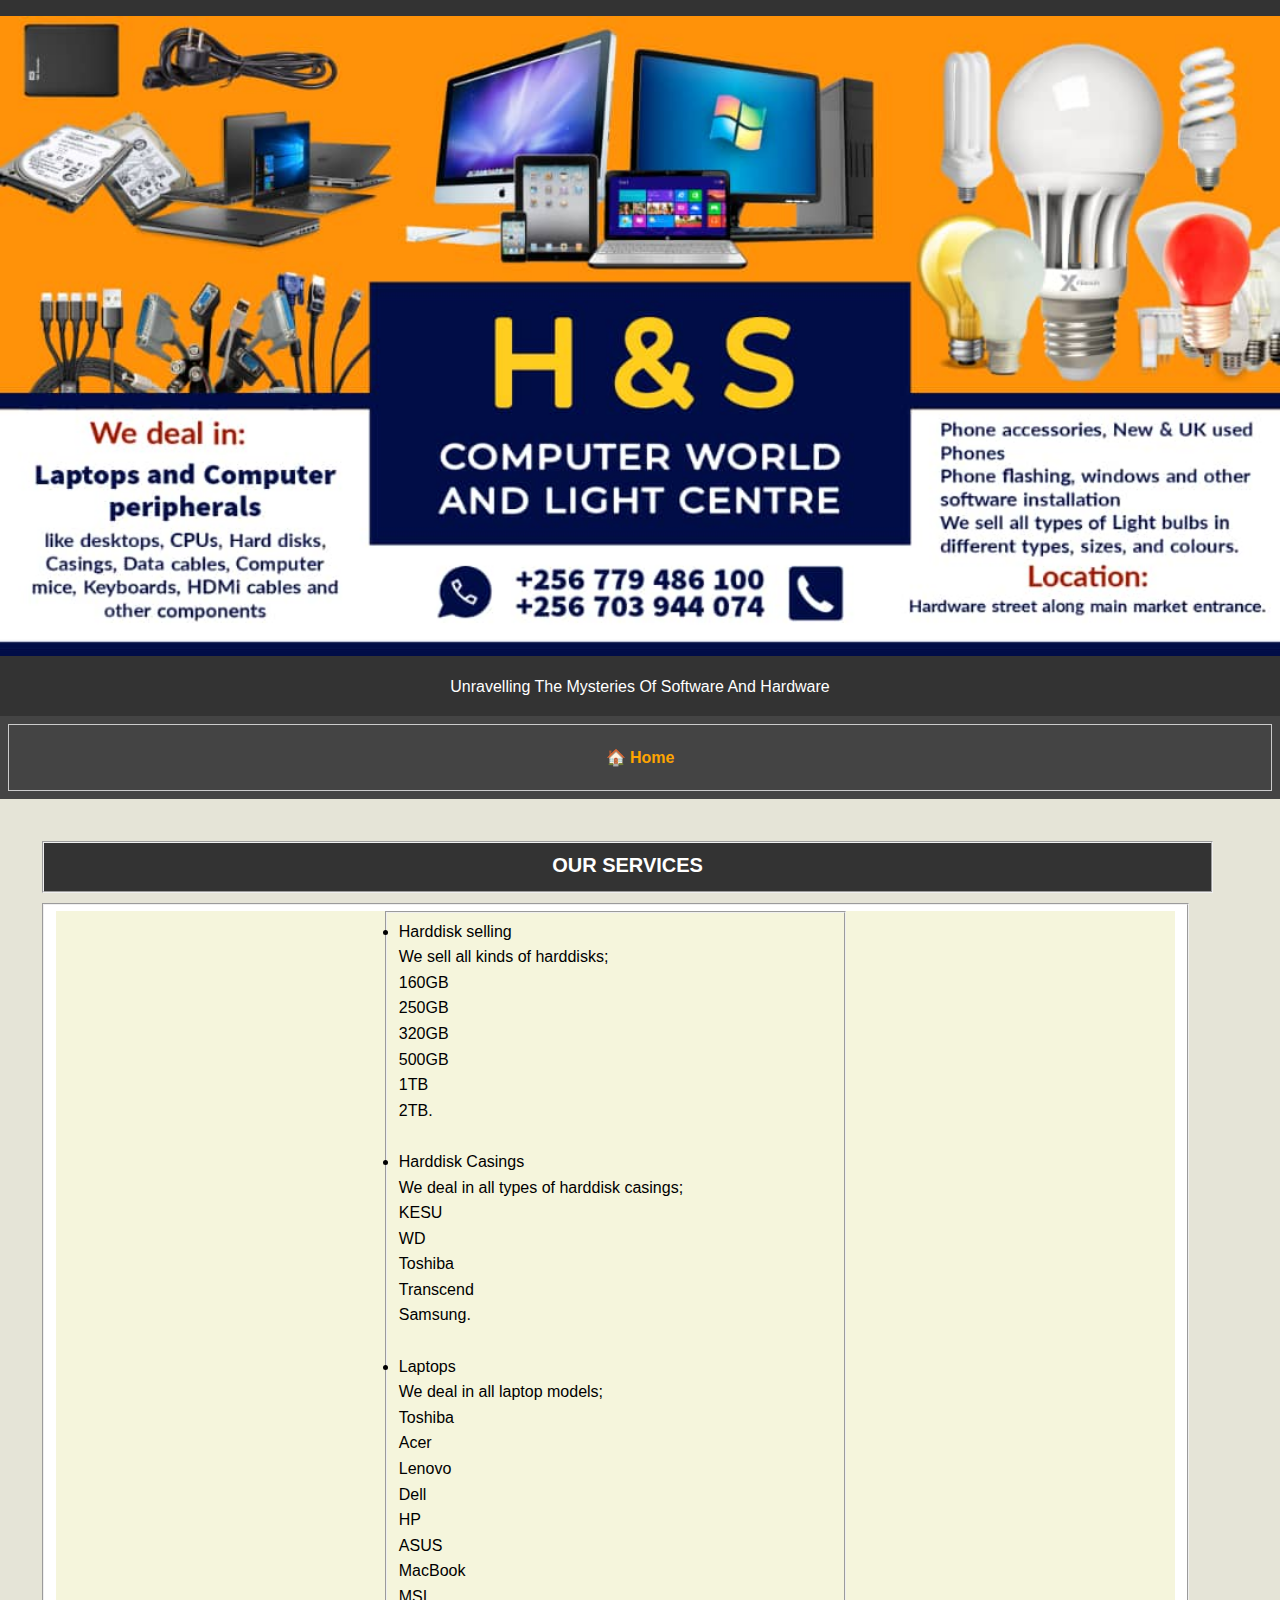
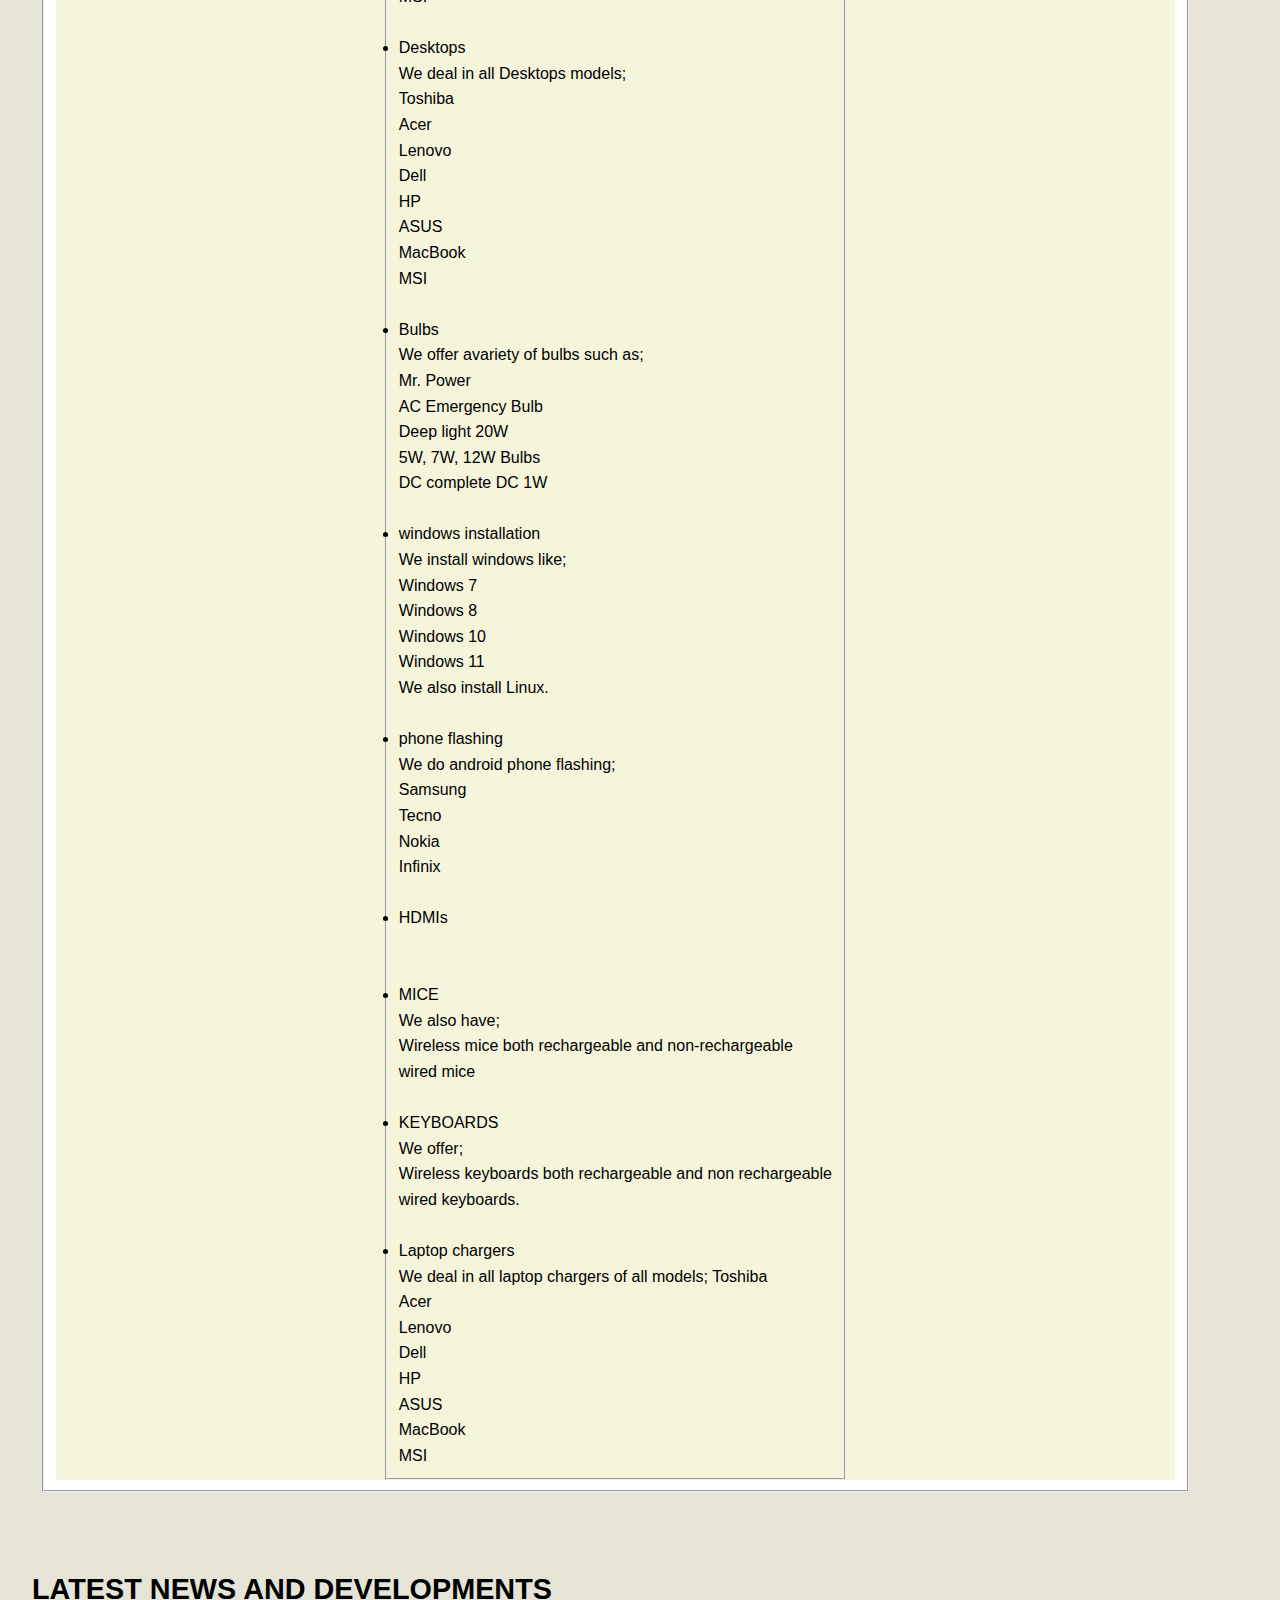
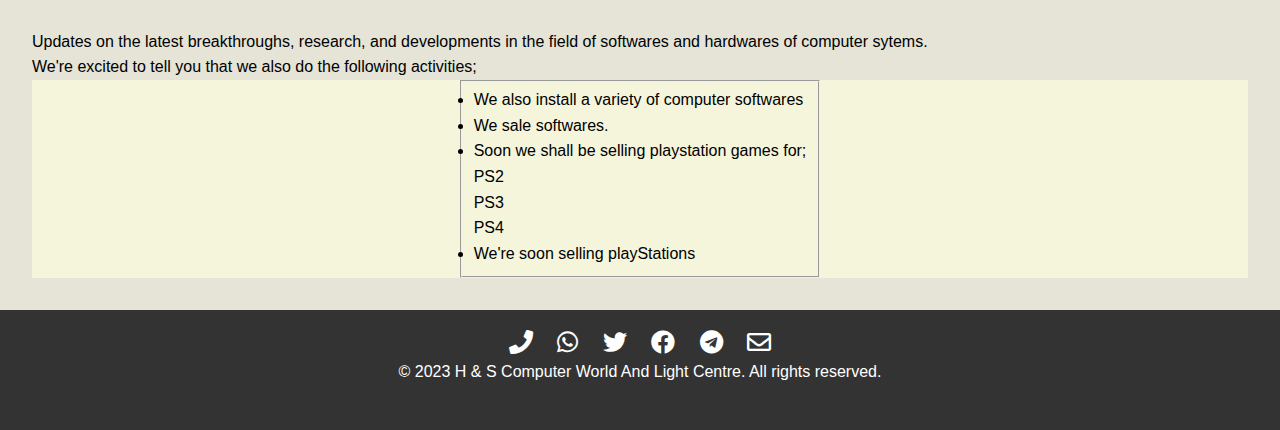
<file: services.html>
<!DOCTYPE html>
<html lang="en">
<head>
  <meta charset="UTF-8">
  <meta name="viewport" content="width=device-width, initial-scale=1.0">
  <title>H & S COMPUTER WORLD AND LIGHT CENTRE</title>
  <link rel="stylesheet" href="stylesheet.css">
	<link rel="stylesheet" href="https://cdnjs.cloudflare.com/ajax/libs/font-awesome/5.15.3/css/all.min.css">
	
</head>
<body>
   <header>
     <h1> <img src = "IMG-20230722-WA0009.jpg" class="header-image"
     style="width: 100%; max-width: 100%;"
     style="width: 100%; max-width: 1600px;" media="(min-width: 350px)"
		 style= "height: 140px;"></h1>
    <p>Unravelling The Mysteries Of Software And Hardware</p>
  </header>
  
  <nav>
    <ul class="navbar">
       <li><a href="index.html">&#127968 Home </a></li> 
    </ul>
  </nav>
<section>
   <fieldset style = "background-color: #333; width: 94%; margin-top: 10px; text-align: center; margin-right: 10px; margin-left: 10px;" >
	<h2 style ="color: white; font-size: 20px; margin-bottom: -25px;">OUR SERVICES</h2><br></fieldset>
	 
	<fieldset style="background-color: white; margin-left: 10px; width: 92%; margin-right: 10px; margin-top: 10px; margin-bottom: 10px;" >  

   
	  <p>
	    <div class="main">
	<fieldset> 
	<ul> 
	<li>Harddisk selling </li>
	We sell all kinds of harddisks;<br>
	160GB<br> 250GB<br> 320GB<br> 500GB<br> 1TB<br> 2TB.
	<br>
	<br>
	<li>Harddisk Casings </li>
	We deal in all types of harddisk casings;<br>
	KESU<br> WD<br> Toshiba<br> Transcend<br> Samsung.
	
	<br>
	<br>
	<li>Laptops </li>
	We deal in all laptop models;<br>
	Toshiba<br> Acer <br>Lenovo <br>Dell <br>HP<br> ASUS <br>MacBook <br>MSI
	<br>
	<br>
	<li>Desktops </li>
	We deal in all Desktops models;<br>
	Toshiba<br> Acer <br>Lenovo <br>Dell <br>HP<br> ASUS <br>MacBook <br>MSI
	<br>
	<br>
	<li>Bulbs </li>
	We offer avariety of bulbs such as;<br>
	Mr. Power<br> AC Emergency Bulb <br>Deep light 20W <br>5W, 7W, 12W Bulbs <br>DC complete DC 1W<br>
	<br>
	<li> windows installation</li>
	We install windows like;<br>
	Windows 7 <br>Windows 8<br> Windows 10 <br>Windows 11<br>
	We also install Linux.<br><br>
	<li>phone flashing </li>
	We do android phone flashing;<br>
	Samsung <br> Tecno <br> Nokia <br> Infinix <br> <br>
	<li>HDMIs </li> <br> <br>
	<li>MICE </li>
	We also have; <br>
	Wireless mice both rechargeable and non-rechargeable <br>
	wired mice <br> <br>
	<li>KEYBOARDS</li>
	We offer;  <br>
	Wireless keyboards both rechargeable and non rechargeable <br>
	wired keyboards. <br> <br>
	<li>Laptop chargers</li>
	We deal in all laptop chargers of all models;
	Toshiba<br> Acer <br>Lenovo <br>Dell <br>HP<br> ASUS <br>MacBook <br>MSI
	</ul> 
	</fieldset>
   </div>
	</p>

  </section>

  <section>
    <h2>LATEST NEWS AND DEVELOPMENTS</h2>
    <p>Updates on the latest breakthroughs, research, and developments in the field of softwares and hardwares of computer sytems.</p>
    <!-- List of news and updates -->
	<p>We're excited to tell you that we also do the following activities;<br>
<div class="main">
<fieldset>	
 <ul>
<li> We also install a variety of computer softwares</li>
<li> We sale softwares.</li>
<li> Soon we shall be selling playstation games for;</li>
PS2 <br>PS3 <br>PS4
<li> We're soon selling playStations</li>
</ul>
</fieldset>
</div>
</p>
  </section>
  </fieldset>

	    <footer class="footer">
  <ul class="social-icons">
    <li><a href="tel:+256701095903"><i class="fas fa-phone"></i></a></li>
    <li><a href="https://chat.whatsapp.com/F1IRU1AucerI3TTk86q33o"><i class="fab fa-whatsapp"></i></a></li>
    <li><a href="https://twitter.com/sandemo28178000?t=6Z3G1-TTltlOrrAasp8LZA&s=09"><i class="fab fa-twitter"></i></a></li>
    <li><a href="https://facebook.com/groups/2350859638540746/"><i class="fab fa-facebook"></i></a></li>
    <li><a href="https://t.me/+QwJIkHl54C9mNGFk"><i class="fab fa-telegram"></i></a></li>
    <li><a href="mailto:sandemoses16@gmail.com"><i class="far fa-envelope"></i></a></li>
  </ul>
		<p>&copy; 2023 H & S Computer World And Light Centre. All rights reserved.</p><br>
	    							     </footer>
	  
  </footer>
</body>
</html>
</file>
<file: stylesheet.css>
/* Body styles */
body, h1, h2, p, ul, li {
  margin: 0;
  padding: 0;
}

body {
  font-family: Arial, sans-serif;
  line-height: 1.6;
  background-color: #e5e4d7;
}

/* Header styles */
header {
  background-color: #333;
  color: #fff;
  text-align: center;
  padding: 1rem 0;
}

header h1 {
  font-size: 2.5rem;
}
.header-image{
  width: 100%;
  max-width: 100%;
}
@media screen and (min-width: 350px){
  .header h1-image{
    max-width: 1600px;
    min-width: 350px;
  }
}
                   
/* Navigation menu styles */
nav {
  background-color: #444;
  padding: 0.5rem;

}
.navbar {
  list-style: none;
  padding: 0;
  margin: 0;
  display: flex;
  justify-content: space-around;
}
.navbar li {
  padding: 10px; 
}
.navbar a {
  text-decoration: none;
  color: #FFA500;
  font-weight: bold;
}
.navbar a:hover {
  color: #ffcc00;
}

/* Style for the footer */
.footer {
  background-color: #333;
  color: #fff;
  padding: 20px;
  text-align: center;
}

/* Style for the list of social icons */
.social-icons {
  list-style-type: none;
  padding: 0;
}

/* Style for individual social icons */
.social-icons li {
  display: inline-block;
  margin: 0 10px;
}

/* Style for the icons themselves */
.social-icons li i {
  font-size: 24px; 
}

/* Style for the icon links */
.social-icons li a {
  color: #fff; /* Icon color */
  text-decoration: none;
}


/* Main content section styles */
section {
  padding: 2rem;
}

section h2 {
  font-size: 1.8rem;
  margin-bottom: 1rem;
}
.main {
  background-color: #f5f5dc;
  display: flex;
  justify-content: center;
  align-items: center;
  width: 100%;
  
}


/* Contact form styles */
form {
  display: flex;
  flex-direction: column;
  width: 60%;
  margin: 20px auto;
}

form label {
  margin-bottom: 0.5rem;
}

form input[type="text"],
form textarea {
  padding: 0.5rem;
  margin-bottom: 1rem;
  border: 1px solid #ccc;
  border-radius: 3px;
}

form input[type="submit"] {
  background-color: #333;
  color: #fff;
  padding: 0.5rem 1rem;
  border: none;
  border-radius: 3px;
  cursor: pointer; 
} 

/* Responsive styles */
@media screen and (max-width: 768px) {
  header h1 {
    font-size: 2rem;
  }

  nav ul li {
    margin-right: 0.5rem;
  }

  form, form input[type="text"], form textarea, form input[type="submit"] {
    max-width: 100%;
  }

/* Style the fieldset container */
fieldset {
  border: 2px solid #333;
  margin: 0;
  padding: 0; 
  background-color: ;
  border-radius: 10px; 
  width: 92%; 
  margin: 0 auto; 
}
  @media (max-width: 1200px)
  img {
  max-width: 100%;
  height: 160px;
  }
  @media (max-width: 768px) {
  /* Styles for tablets and smaller screens */
  img {
    max-width: 100%;
    height: 160px;
  }
}

@media (max-width: 350px) {
  /* Styles for mobile screens */
  img {
    max-width: 100%;
    height: 160px;
  }
}

  
/* Style the legend (optional) */
legend {
  font-weight: bold; 
  color: #333; 
  padding: 5px 10px; 
  border: 1px solid #333; 
  border-radius: 5px; 
}

  }
}

.hamburger {
  display: flex;
  flex-direction: column;
  justify-content: space-around;
  height: 20px;
  cursor: pointer;
}

.hamburger span {
  background-color: white;
  width: 30px;
  height: 6px;
  border-radius: 1px;
  margin-bottom: 2px;
  display: flex;
}

.menu-links {
	position: absolute;
	top: 60px;
	left: o;
  display: none;
  flex-direction: column;
  align-items: center;
  background-color: #f9f9f9;
  border: 1px solid #ddd;
  padding: 20px;
  border-radius: 5px;
  box-shadow: 0 0 10px rgba(0,0,0,0.1);
}

#menu-toggle:checked + .hamburger + .menu-links {
  display: flex;
}

.menu-links ul {
  list-style: none;
  padding: 0;
  margin: 0;
}

.menu-links li {
  margin-bottom: 10px;
}

.menu-links a {
  text-decoration: none;
  color: #333;
}

.menu-links i {
  margin-right: 10px;
  font-size: 18px;
}

.search-button{
padding: 3px 5px;
border: none;
border-radius: 10px;
cursor: pointer;
}
	
	.navbar {
  display: flex;
  align-items: center;
  justify-content:10px;
  padding: 10px;
  border: 1px solid #ccc;
  overflow: hidden;
}

.hamburger-menu {
  margin-left: 10px;
  display: flex;
  visibility: visible;
  cursor: pointer;
}

.search-bar {
  display: flex;
  align-items: center;
  width: 500px;
}

.search-bar input {
  width: 2000px;
  margin-right: 0;
}

.container{
	display: flex;
	align-items: center;
	padding: 0.5px;
	gap: 0;
}

.image-gallery {
	display: flex;
	flex-direction: row;
	justify-content: space-between;
}

.image-container {
	display: inline-block;
	margin: 10px;
	padding: 10px;
	border: 2px solid black;
	position: relative;
	border-radius: 0%;
}

.image-container img {
	width: 100%;
	height: auto;
}

.image-description {
	position: absolute;
	bottom: 0;
	left: 0;
	width: 88%;
	background-color: #000040;
	color: #fff;
	padding: 5px;
	text-align: center;
}

.moving-messages {
  overflow: hidden;
  white-space: nowrap;
  width: 100%;
  height: 50px;
}

.moving-messages span {
  display: inline-block;
  animation: move 20s linear infinite;
	color: orange;
}

@keyframes move {
  0% {
    transform: translateX(100%);
  }
  100% {
    transform: translateX(-100%);
  }
}

.sticky-footer {
  position: fixed;
  bottom: 0;
  width: 100%;
  background-color: #000040;
  padding: 10px;
  text-align: center; 
  align-content: center;
}

.clock {
  font-family: Arial, sans-serif;
  font-size: 16px;
  color: orange;
  text-align: center;
}

.sticky-footer li {
  display: inline-block;
  margin: 0 2px;
  color: orange;
}

/* Style for the icons themselves */
.sticky-footer li i {
  font-size: 24px; 
}

.embed{
	width: 100%;
	height: 100vh;
	display: flex;
	align-content: center;
	justify-content: center;
	flex-direction: column;
}

iframe {
	width: 100%;
	height: 100vh;
	filter: invert(100%);
	border: none;
	position: absolute;
	top: 60%;
	left: 0;
}
</file>
